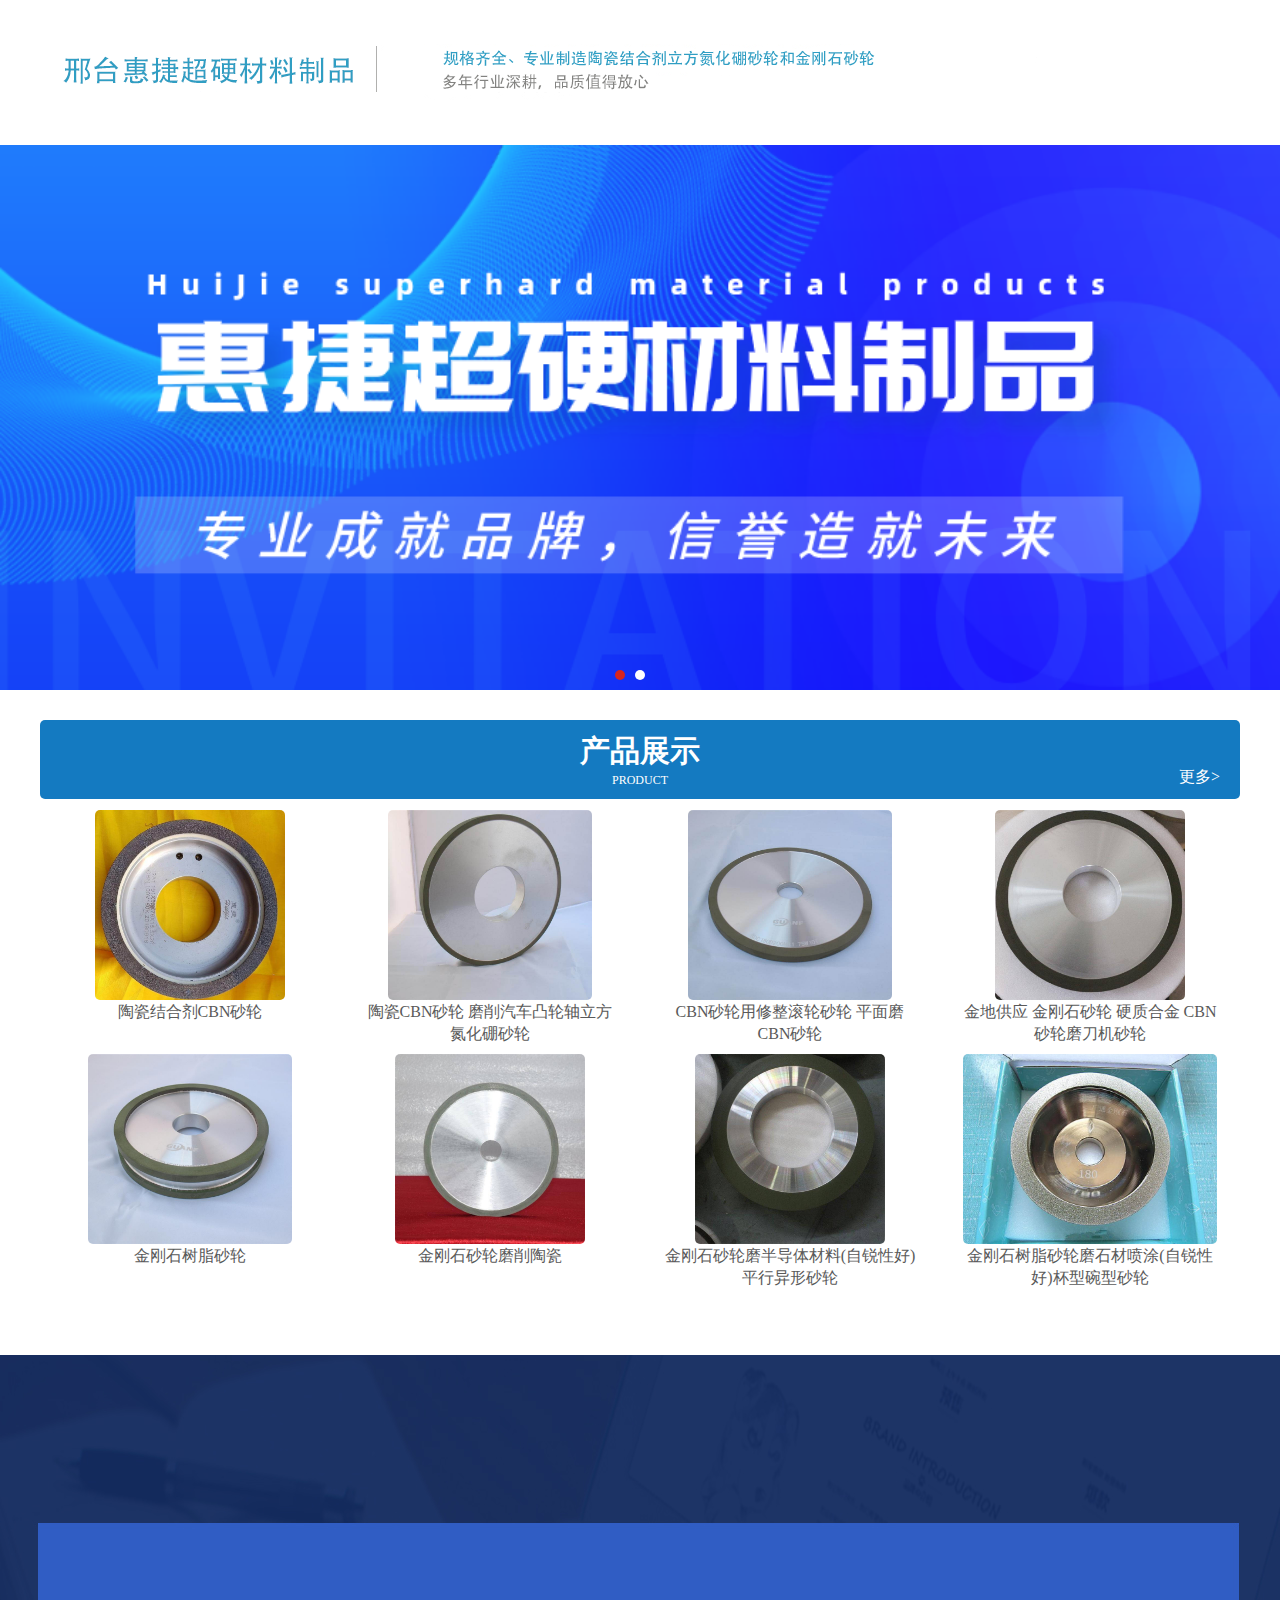
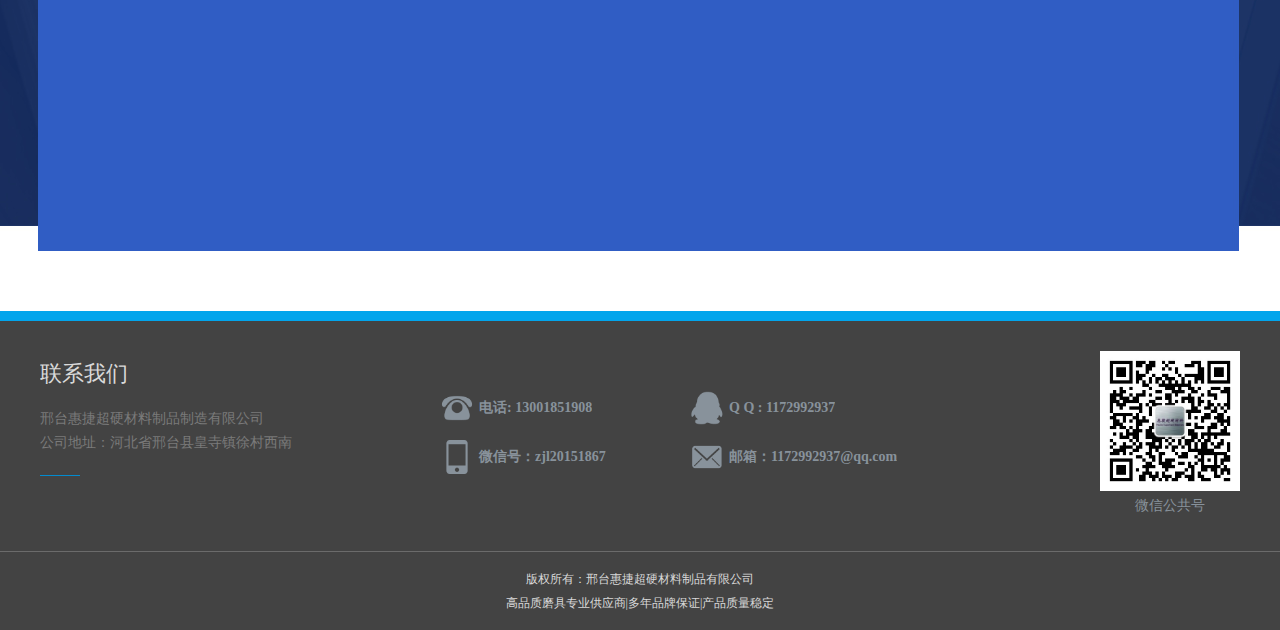
<file: index.html>
<!DOCTYPE html PUBLIC "-//W3C//DTD XHTML 1.0 Transitional//EN" "http://www.w3.org/TR/xhtml1/DTD/xhtml1-transitional.dtd">
<html xmlns="http://www.w3.org/1999/xhtml">
<head>
<meta name="keywords" content="邢台惠捷,邢台惠捷超硬材料,惠捷超硬材料,xthjcycl,xthjcycl.com" />
<meta name="description" content="邢台惠捷超硬材料从事超硬材料制品的开发研制和生产,主要为专业磨削钛合金、高温合金叶片、硬质合金高温涂层等难磨工件的精密磨削陶瓷结合剂CBN砂轮" />
<meta name="baidu-site-verification" content="code-267ZquMrgw" />
<link rel="icon" href="./images/img/icon.ico" type="image/x-icon"/> 
<title>邢台惠捷超硬材料制品</title>
<meta http-equiv="Content-Type" content="text/html; charset=utf-8" />
<meta name="renderer" content="webkit"/>
<meta name="force-rendering" content="webkit"/>
<link type="text/css" rel="stylesheet" href="css/style.css" />
<link type="text/css" rel="stylesheet" href="css/animate.css" />
<script type="text/javascript" src="js/jquery-1.8.2.min.js"></script>
<script type="text/javascript" src="js/wow.min.js"></script>
<script type="text/javascript">
new WOW().init();
</script>
<script>
  (function(){
      var bp = document.createElement('script');
      var curProtocol = window.location.protocol.split(':')[0];
      if (curProtocol === 'https'){
     bp.src = 'https://zz.bdstatic.com/linksubmit/push.js';
    }
    else{
    bp.src = 'http://push.zhanzhang.baidu.com/push.js';
    }
      var s = document.getElementsByTagName("script")[0];
      s.parentNode.insertBefore(bp, s);
  })();
  </script>
<script type="text/javascript" src="js/banner.js"></script>
</head>

<body>
<div class="logo">
  <a href="index.html"><img src="images/logo.png" /></a>
</div>
<div class="clear"></div>
<!-- <div class="nav">
  <div class="main">
    <ul>
      <li><a href="index.html">首页</a></li>
      <li><a href="about.html">关于我们</a></li>
      <li><a href="piclist.html">产品中心</a></li>
      <li><a href="list.html">公司动态</a></li>
      <li><a href="list.html">行业动态</a></li>
      <li><a href="book.html">我要留言</a></li>
      <li><a href="contact.html">联系我们</a></li>
    </ul>
  </div>
</div> -->
<div class="clear"></div>
<div class="banner">
  <div class="b-img">
      <img src="images/banner1.jpg" width="100%"/>
      <img src="images/banner1.jpg" width="100%" />
  </div>
  <div class="clear"></div>
  <div class="b-list"> </div>
</div>
<div class="clear"></div>
<div class="part1">
  <!-- <div class="part1L">
    <div class="titbox">
      <p class="ccsl">产品展示</p>
      <span class="ccsl">PRODUCT</span>
      <img src="images/jt.jpg" />
    </div>
    <ul>
      <li><a href="piclist.html" class="ccsl">五金工具</a></li>
      <li><a href="piclist.html" class="ccsl">五金配件</a></li>
      <li><a href="piclist.html" class="ccsl">机械门锁</a></li>
      <li><a href="piclist.html" class="ccsl">窗用配件</a></li>
      <li><a href="piclist.html" class="ccsl">门用五金</a></li>
      <li><a href="piclist.html" class="ccsl">轴承</a></li>
    </ul>
  </div> -->
  <div class="titbox newTitle" style="position: relative;">
    <p class="ccsl">产品展示</p>
    <span class="ccsl">PRODUCT</span>
    <span style="position: absolute;right:20px;bottom: 10px;font-size: 16px;cursor: pointer;"><a style="color:#fff" href="piclist.html">更多></a></span>
    <!-- <img src="images/jt.jpg" /> -->
  </div>
  <div class="part1R">
    <ul>
      <li>
        <div class="probox">
          <a href="picdetail.html?index=3"><img src="images/img/cbd1-1.jpeg" /></a>
        </div>
        <a href="picdetail.html?index=3"><p class="ccsl">陶瓷结合剂CBN砂轮</p></a>
      </li>
      <li>
        <div class="probox">
          <a href="picdetail.html?index=7"><img src="images/img/cbn2-1.jpeg" /></a>
        </div>
        <a href="picdetail.html?index=7"><p class="ccsl">陶瓷CBN砂轮 磨削汽车凸轮轴立方氮化硼砂轮</p></a>
      </li>
      <li>
        <div class="probox">
          <a href="picdetail.html?index=6"><img src="images/img/cbn3-1.jpeg" /></a>
        </div>
        <a href="picdetail.html?index=6"><p class="ccsl">CBN砂轮用修整滚轮砂轮 平面磨CBN砂轮</p></a>
      </li>
      <li>
        <div class="probox">
          <a href="picdetail.html?index=1"><img src="images/img/cbn4-1.jpeg" /></a>
        </div>
        <a href="picdetail.html?index=1"><p class="ccsl">金地供应 金刚石砂轮 硬质合金 CBN砂轮磨刀机砂轮</p></a>
      </li>
      <li>
        <div class="probox">
          <a href="picdetail.html?index=12"><img src="images/img/oth1-1.jpeg" /></a>
        </div>
        <a href="picdetail.html?index=12"><p class="ccsl">金刚石树脂砂轮</p></a>
      </li>
      <li>
        <div class="probox">
          <a href="picdetail.html?index=15"><img src="images/img/oth2-1.jpeg" /></a>
        </div>
        <a href="picdetail.html?index=15"><p class="ccsl">金刚石砂轮磨削陶瓷</p></a>
      </li>
      <li>
        <div class="probox">
          <a href="picdetail.html?index=16"><img src="images/img/oth3-1.jpeg" /></a>
        </div>
        <a href="picdetail.html?index=16"><p class="ccsl">金刚石砂轮磨半导体材料(自锐性好)平行异形砂轮</p></a>
      </li>
      <li>
        <div class="probox">
          <a href="picdetail.html?index=13"><img src="images/img/oth4-1.jpeg" /></a>
        </div>
        <a href="picdetail.html?index=13"><p class="ccsl">金刚石树脂砂轮磨石材喷涂(自锐性好)杯型碗型砂轮</p></a>
      </li>
    </ul>
  </div>
</div>
<div class="clear"></div>
<div class="part2">
  <div class="main">
    <div class="p2L wow fadeInLeft"><img src="images/5.jpg" /></div>
    <div class="p2R wow fadeInRight">
      <div class="titbox">
        <div class="tit">
          <h1 class="ccsl">关于我们</h1>
          <span class="ccsl">ABOUT US</span>
        </div>
        <a href="about.html">了解更多</a>
      </div>
      <div class="con" style="text-indent: 2em;padding-top: 50px;height: auto;">邢台惠捷超硬材料制品有限公司创建于2012年，其前身为河北省磨料磨具研究所超硬材料开发部。我公司主要从事超硬材料制品的开发研制和生产。是以行业尖端技术为核心，拥有自主知识产权的专业制造陶瓷陶瓷结合剂立方氮化硼砂轮和金刚石砂轮的企业。<br />&nbsp;&nbsp;&nbsp;&nbsp;&nbsp;&nbsp;我公司开发出一系列航空发动机关键零部件加工专用产品：专业磨削钛合金、高温合金叶片、硬质合金高温涂层等难磨工件的精密磨削陶瓷结合剂CBN砂轮，产品质量达到或超过国外同类产品，在航空航天领域有着广泛应用，成为了航空航天磨削领域的领航者。</div>
    </div>
  </div>
</div>
<div class="clear"></div>
<script type="text/javascript">
$(document).ready(function () {
    var oLi = document.getElementById("tab").getElementsByTagName("li");
	var oUl = document.getElementById("content").getElementsByTagName("ul");
		
		for(var i = 0; i < oLi.length; i++)
		{
			oLi[i].index = i;
			oLi[i].onmouseover = function ()
			{
				
				for(var n = 0; n < oLi.length; n++)
					oLi[n].className="";
					
				this.className = "current";
				
				for(var n = 0; n < oUl.length; n++) 
					oUl[n].style.display = "none";
					
				oUl[this.index].style.display = "block";
				if(oUl[this.index].title == ""){			
					$.parser.parse(oUl[this.index]);
					oUl[this.index].title = "parsed";
				}
			}	
		}
})		
</script>
<!-- <div class="part3">
  <div class="contitbox wow fadeInDown">
    <p class="ccsl">新闻资讯</p>
    <span class="ccsl">NEWS INFORMATION</span>
    <div class="sub">诚信似金，留下信任，带走满意，质高价廉，便携诚信</div>
  </div>
  <div class="p3L">
    <a href="detail.html">
    <img src="images/2.jpg" />
    <div class="con">
      <p class="ccsl">卫浴五金怎么保养 卫浴五金怎么挑选</p>
      <div class="sub">在卫浴间里面也会用到些五金的产品，这些五金的产品在卫浴间里面也得到了积极的用处，而卫浴间是比较潮湿的，五金长期接触到它们是容易损坏，卫浴五金怎么保养?在购买卫浴五金的时候，可以见到各种各样的五金产品，卫浴五金怎么挑选?</div>
    </div>
    </a>
  </div>
  <div class="p3R">
      <ul id="tab">
         <li class="current"><a>行业资讯</a></li>
         <li><a>内部新闻</a></li>
      </ul>
      <div id="content">
        <ul style="display:block">
          <li>
            <a href="detail.html" class="ccsl">卫浴五金怎么保养 卫浴五金怎么挑选</a>
            <span>2018-10-13</span>
            <div class="clear"></div>
            <div class="sub">在卫浴间里面也会用到些五金的产品，这些五金的产品在卫浴间里面也得到了积极的用处，而卫浴间是比较潮湿的，五金长期接触到它们是容易损坏，卫浴五金怎么保养?在购买卫浴五金的时候，可以见到各种各样的五金产品，卫浴五金怎么挑选?</div>
          </li>
          <li>
            <a href="detail.html" class="ccsl">卫浴五金怎么保养 卫浴五金怎么挑选</a>
            <span>2018-10-13</span>
            <div class="clear"></div>
            <div class="sub">在卫浴间里面也会用到些五金的产品，这些五金的产品在卫浴间里面也得到了积极的用处，而卫浴间是比较潮湿的，五金长期接触到它们是容易损坏，卫浴五金怎么保养?在购买卫浴五金的时候，可以见到各种各样的五金产品，卫浴五金怎么挑选?</div>
          </li>
          <li>
            <a href="detail.html" class="ccsl">卫浴五金怎么保养 卫浴五金怎么挑选</a>
            <span>2018-10-13</span>
            <div class="clear"></div>
            <div class="sub">在卫浴间里面也会用到些五金的产品，这些五金的产品在卫浴间里面也得到了积极的用处，而卫浴间是比较潮湿的，五金长期接触到它们是容易损坏，卫浴五金怎么保养?在购买卫浴五金的时候，可以见到各种各样的五金产品，卫浴五金怎么挑选?</div>
          </li>
          <li>
            <a href="detail.html" class="ccsl">卫浴五金怎么保养 卫浴五金怎么挑选</a>
            <span>2018-10-13</span>
            <div class="clear"></div>
            <div class="sub">在卫浴间里面也会用到些五金的产品，这些五金的产品在卫浴间里面也得到了积极的用处，而卫浴间是比较潮湿的，五金长期接触到它们是容易损坏，卫浴五金怎么保养?在购买卫浴五金的时候，可以见到各种各样的五金产品，卫浴五金怎么挑选?</div>
          </li>
        </ul>
        <ul>
          <li>
            <a href="detail.html" class="ccsl">卫浴五金应如何保养？</a>
            <span>2018-10-13</span>
            <div class="clear"></div>
            <div class="sub">原材料 优品：一般采用精抛纯铜，优质锌合金或钛合金作为原材料，结构严密，份量重、手感厚实。原材料以纯铜为佳。压铸、精加工工艺 优品：采用大型精密电脑控制压铸机床及数码精密机床，毛坯表面光滑、平整、无气孔、丝纹疵点等现象，研磨、抛当工艺严谨，工序繁多。</div>
          </li>
          <li>
            <a href="detail.html" class="ccsl">卫浴五金应如何保养？</a>
            <span>2018-10-13</span>
            <div class="clear"></div>
            <div class="sub">原材料 优品：一般采用精抛纯铜，优质锌合金或钛合金作为原材料，结构严密，份量重、手感厚实。原材料以纯铜为佳。压铸、精加工工艺 优品：采用大型精密电脑控制压铸机床及数码精密机床，毛坯表面光滑、平整、无气孔、丝纹疵点等现象，研磨、抛当工艺严谨，工序繁多。</div>
          </li>
          <li>
            <a href="detail.html" class="ccsl">卫浴五金应如何保养？</a>
            <span>2018-10-13</span>
            <div class="clear"></div>
            <div class="sub">原材料 优品：一般采用精抛纯铜，优质锌合金或钛合金作为原材料，结构严密，份量重、手感厚实。原材料以纯铜为佳。压铸、精加工工艺 优品：采用大型精密电脑控制压铸机床及数码精密机床，毛坯表面光滑、平整、无气孔、丝纹疵点等现象，研磨、抛当工艺严谨，工序繁多。</div>
          </li>
          <li>
            <a href="detail.html" class="ccsl">卫浴五金应如何保养？</a>
            <span>2018-10-13</span>
            <div class="clear"></div>
            <div class="sub">原材料 优品：一般采用精抛纯铜，优质锌合金或钛合金作为原材料，结构严密，份量重、手感厚实。原材料以纯铜为佳。压铸、精加工工艺 优品：采用大型精密电脑控制压铸机床及数码精密机床，毛坯表面光滑、平整、无气孔、丝纹疵点等现象，研磨、抛当工艺严谨，工序繁多。</div>
          </li>
        </ul>
      </div>
  </div>
</div> -->
<div class="clear"></div>
<!-- <div class="part4">
  <div class="contitbox wow fadeInDown">
    <p class="ccsl">我们的承诺</p>
    <span class="ccsl">OUR ADVANTAGE</span>
    <div class="sub">诚信似金，留下信任，带走满意，质高价廉，便携诚信</div>
  </div>
  <div class="p4con">
    <div class="main">
      <div class="p4L wow fadeInLeft">
        <div class="item">
          <strong>01&nbsp;</strong>
          <b class="ccsl">质量保证</b>
          <div class="clear"></div>
          <div class="sub">质量保证(Quality Assurance)也是质量管理的一部分，它致力于提供质量要求会得到满足的信任。</div>
        </div>
        <div class="item">
          <strong>02&nbsp;</strong>
          <b class="ccsl">轻松供货</b>
          <div class="clear"></div>
          <div class="sub">质量保证(Quality Assurance)也是质量管理的一部分，它致力于提供质量要求会得到满足的信任。</div>
        </div>
      </div>
      <div class="p4R wow fadeInRight">
        <div class="item">
          <strong>03&nbsp;</strong>
          <b class="ccsl">售后服务</b>
          <div class="clear"></div>
          <div class="sub">365天24小时的售后体系  为您提供最贴心的服务拥有一支优秀的售后服务团队，确保第一时间解决客户的售后问题，让您无后顾之忧</div>
        </div>
        <div class="item">
          <strong>04&nbsp;</strong>
          <b class="ccsl">专业团队</b>
          <div class="clear"></div>
          <div class="sub">365天24小时的售后体系  为您提供最贴心的服务拥有一支优秀的售后服务团队，确保第一时间解决客户的售后问题，让您无后顾之忧</div>
        </div>
      </div>
    </div>
  </div>
</div> -->
<div class="clear"></div>
<!-- <div class="part5"> -->
<!-- <script type="text/javascript">
     //js无缝滚动代码
   function marquee(i, direction) {
       var obj = document.getElementById("marquee" + i);
       var obj1 = document.getElementById("marquee" + i + "_1");
       var obj2 = document.getElementById("marquee" + i + "_2");
       if (direction == "up") {
          if (obj2.offsetTop - obj.scrollTop <= 0) {
                obj.scrollTop -= (obj1.offsetHeight + 20);
          } else {
             var tmp = obj.scrollTop;
             obj.scrollTop++;
             if (obj.scrollTop == tmp) {
              obj.scrollTop = 1;
              }
          }
       } else {
          if (obj2.offsetWidth - obj.scrollLeft <= 0) {
               obj.scrollLeft -= obj1.offsetWidth;
            } else {
                obj.scrollLeft++;
         }

       }

   }
     function marqueeStart(i, direction) {
        var obj = document.getElementById("marquee" + i);
        var obj1 = document.getElementById("marquee" + i + "_1");
        var obj2 = document.getElementById("marquee" + i + "_2");
        obj2.innerHTML = obj1.innerHTML;
        var marqueeVar = window.setInterval("marquee(" + i + ", '" + direction + "')", 20);
        obj.onmouseover = function () {
              window.clearInterval(marqueeVar);
         }
        obj.onmouseout = function () {
            marqueeVar = window.setInterval("marquee(" + i + ", '" + direction + "')", 20);
          }
     }
</script> -->
  <!-- <div id="marquee1" class="marqueeleft">
    <div style="width: 8000px;">
      <ul id="marquee1_1">
        <li><a href="picdetail.html"><img src="images/3.jpg" /></a></li>
        <li><a href="picdetail.html"><img src="images/3.jpg" /></a></li>
        <li><a href="picdetail.html"><img src="images/3.jpg" /></a></li>
        <li><a href="picdetail.html"><img src="images/3.jpg" /></a></li>
        <li><a href="picdetail.html"><img src="images/3.jpg" /></a></li>
        <li><a href="picdetail.html"><img src="images/3.jpg" /></a></li>
      </ul>
      <ul id="marquee1_2">
      </ul>
    </div>
  </div> -->
  <!-- <script type="text/javascript">marqueeStart(1, "left");</script> -->
<!-- </div> -->
<div class="clear"></div>
<div class="part6">
  <div class="main">
    <div class="part6_1">
      <p class="ccsl">联系我们</p>
      <div class="sub">邢台惠捷超硬材料制品制造有限公司<br />公司地址：河北省邢台县皇寺镇徐村西南</div>
      <div class="line"></div>
    </div>
    <div class="part6_2">
      <div class="item">
        <img src="images/icon1.png" />
        <p class="ccsl">电话: 13001851908</p>
      </div>
      <div class="item">
        <img src="images/icon2.png" />
        <p class="ccsl">Q Q : 1172992937</p>
      </div>
      <div class="item">
        <img src="images/icon3.png" />
        <p class="ccsl">微信号：zjl20151867</p>
      </div>
      <div class="item">
        <img src="images/icon4.png" />
        <p class="ccsl">邮箱：1172992937@qq.com</p>
      </div>
    </div>
    <div class="part6_3">
      <img src="images/4.jpg" />
      <p class="ccsl">微信公共号</p>
    </div>
  </div>
</div>
<div class="clear"></div>
<div class="footerbox">
  <div class="main">
    <div>版权所有：邢台惠捷超硬材料制品有限公司 <br />高品质磨具专业供应商|多年品牌保证|产品质量稳定</div>
  </div>
</div>
</body>
</html>
</file>
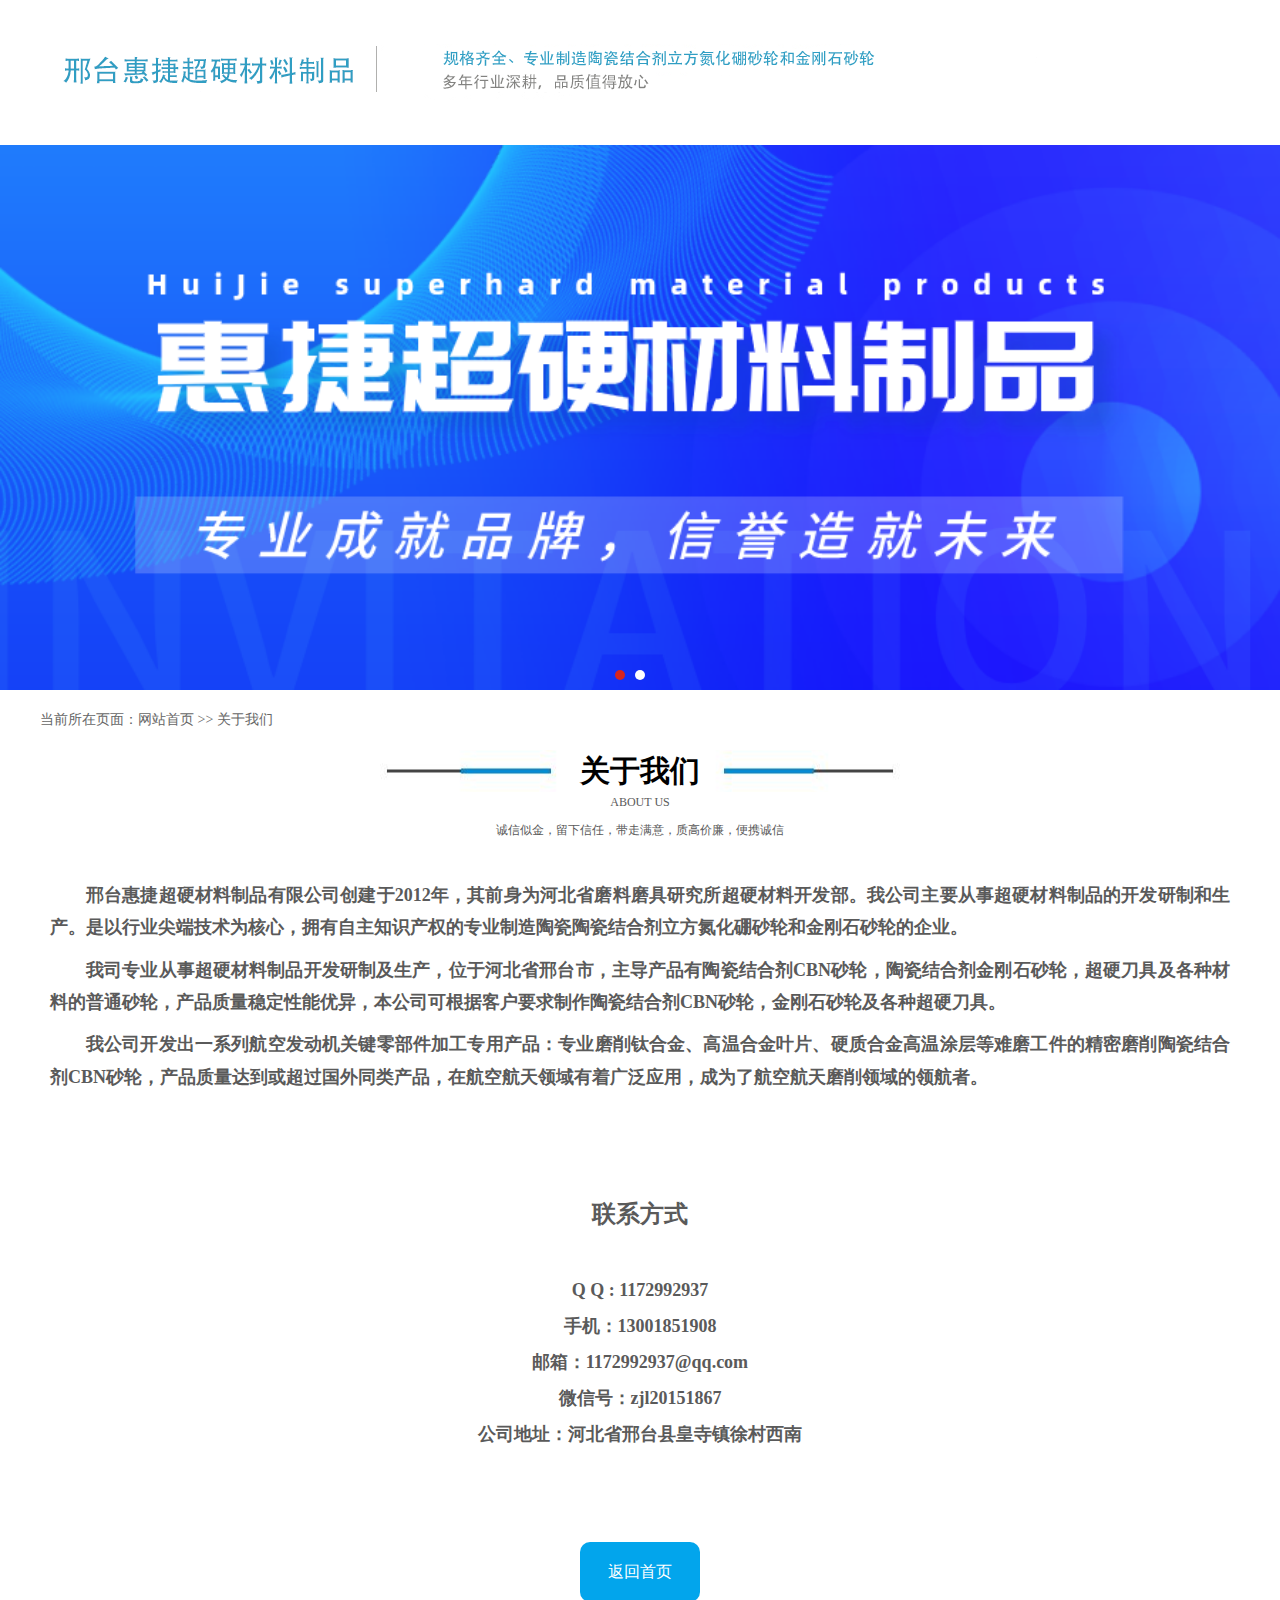
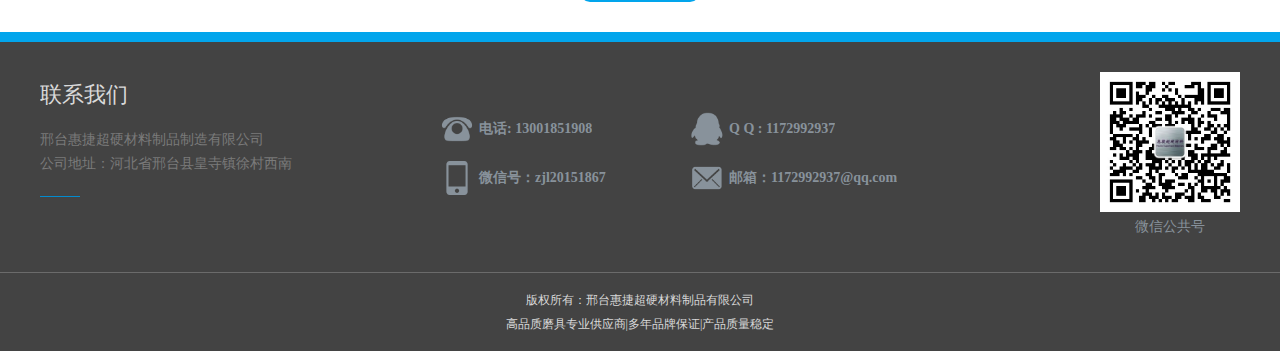
<file: about.html>
<!DOCTYPE html PUBLIC "-//W3C//DTD XHTML 1.0 Transitional//EN" "http://www.w3.org/TR/xhtml1/DTD/xhtml1-transitional.dtd">
<html xmlns="http://www.w3.org/1999/xhtml">
<head>
  <meta name="keywords" content="邢台惠捷,邢台惠捷超硬材料,惠捷超硬材料,xthjcycl,xthjcycl.com" />
  <meta name="description" content="邢台惠捷超硬材料从事超硬材料制品的开发研制和生产,主要为专业磨削钛合金、高温合金叶片、硬质合金高温涂层等难磨工件的精密磨削陶瓷结合剂CBN砂轮" />
  <meta name="baidu-site-verification" content="code-267ZquMrgw" />
  <link rel="icon" href="./images/img/icon.ico" type="image/x-icon"/> 
  <title>邢台惠捷超硬材料制品</title>
  <meta http-equiv="Content-Type" content="text/html; charset=utf-8" />
<meta name="renderer" content="webkit"/>
<meta name="force-rendering" content="webkit"/>
<link type="text/css" rel="stylesheet" href="css/style.css" />
<script type="text/javascript" src="js/jquery-1.8.2.min.js"></script>
<script type="text/javascript" src="js/banner.js"></script>
<script>
  (function(){
      var bp = document.createElement('script');
      var curProtocol = window.location.protocol.split(':')[0];
      if (curProtocol === 'https'){
     bp.src = 'https://zz.bdstatic.com/linksubmit/push.js';
    }
    else{
    bp.src = 'http://push.zhanzhang.baidu.com/push.js';
    }
      var s = document.getElementsByTagName("script")[0];
      s.parentNode.insertBefore(bp, s);
  })();
  </script>
</head>

<body>
<div class="logo">
  <a href="index.html"><img src="images/logo.png" /></a>
</div>
<div class="clear"></div>
<!-- <div class="nav">
  <div class="main">
    <ul>
      <li><a href="index.html">首页</a></li>
      <li><a href="about.html">关于我们</a></li>
      <li><a href="piclist.html">产品中心</a></li>
      <li><a href="list.html">公司动态</a></li>
      <li><a href="list.html">行业动态</a></li>
      <li><a href="book.html">我要留言</a></li>
      <li><a href="contact.html">联系我们</a></li>
    </ul>
  </div>
</div> -->
<div class="clear"></div>
<div class="banner">
  <div class="b-img">
      <img src="images/banner1.jpg" width="100%"/>
      <img src="images/banner1.jpg" width="100%" />
  </div>
  <div class="clear"></div>
  <div class="b-list"> </div>
</div>
<div class="clear"></div>
<div class="mainWarp">
  <div class="brandnavbox">
    <div class="con ccsl">当前所在页面：网站首页 >> 关于我们</div>
  </div>
  <div class="contitbox">
    <p class="ccsl">关于我们</p>
    <span class="ccsl">ABOUT US</span>
    <div class="sub">诚信似金，留下信任，带走满意，质高价廉，便携诚信</div>
  </div>
  <div class="aboutbox">
    <div class="con">
      <p style="font-size: 18px;font-weight: bold;">邢台惠捷超硬材料制品有限公司创建于2012年，其前身为河北省磨料磨具研究所超硬材料开发部。我公司主要从事超硬材料制品的开发研制和生产。是以行业尖端技术为核心，拥有自主知识产权的专业制造陶瓷陶瓷结合剂立方氮化硼砂轮和金刚石砂轮的企业。</p>
      <p style="font-size: 18px;font-weight: bold;">我司专业从事超硬材料制品开发研制及生产，位于河北省邢台市，主导产品有陶瓷结合剂CBN砂轮，陶瓷结合剂金刚石砂轮，超硬刀具及各种材料的普通砂轮，产品质量稳定性能优异，本公司可根据客户要求制作陶瓷结合剂CBN砂轮，金刚石砂轮及各种超硬刀具。</p>
      <p style="font-size: 18px;font-weight: bold;">我公司开发出一系列航空发动机关键零部件加工专用产品：专业磨削钛合金、高温合金叶片、硬质合金高温涂层等难磨工件的精密磨削陶瓷结合剂CBN砂轮，产品质量达到或超过国外同类产品，在航空航天领域有着广泛应用，成为了航空航天磨削领域的领航者。</p>
      <!-- <p>在国家统计局国民经济行业分类中，制造业是位列第三大类的行业。其中包括：生活资料的生产制造，例如：农副产品、食品饮料、烟草、纺织服装皮革、木材家具、印刷及文体用品以及医药制造等；生产资料的制造，例如：石油化工、化学纤维、橡胶塑料、非金属制品制造、金属冶炼及加工、金属制品制造、通用设备制造、行业专用设备制造、以及交通运输设备制造、电气器材、通信电子等等。</p>
      <p>而制造业中的金属制品与通用设备制造中的通用零部件等等分类中的相关产品则组成了通常意义上的"小五金"。由此可见，'小五金'并不是一个已有的行业类别，而是上述几种金属制品——五金产品的交叉组合。而在整个制造业中，'小五金'的职责在于给制造型企业提供零部件和生产工具，而并非作为最终使用的行业专用设备。尽管如此，我们也不能否认"小五金"在社会生产过程中的重要作用："小五金"与制造业是相互交织在一起的不可分割的整体。</p>
      <p>传统的五金制品，也称"小五金"。是指铁、钢、铝等金属经过锻造、压延、切割、等等物理加工制造而成的各种金属器件。例如五金工具、五金零部件、日用五金、建筑五金以及安防用品等。小五金产品大都不是最终消费品。而是作为工业制造的配套产品、半成品以及生产过程所用工具等等。只有一小部分日用五金产品是人们生活必须的工具类消费品。</p>
      <p>在国家统计局国民经济行业分类中，制造业是位列第三大类的行业。其中包括：生活资料的生产制造，例如：农副产品、食品饮料、烟草、纺织服装皮革、木材家具、印刷及文体用品以及医药制造等；生产资料的制造，例如：石油化工、化学纤维、橡胶塑料、非金属制品制造、金属冶炼及加工、金属制品制造、通用设备制造、行业专用设备制造、以及交通运输设备制造、电气器材、通信电子等等。</p>
      <p>而制造业中的金属制品与通用设备制造中的通用零部件等等分类中的相关产品则组成了通常意义上的"小五金"。由此可见，'小五金'并不是一个已有的行业类别，而是上述几种金属制品——五金产品的交叉组合。而在整个制造业中，'小五金'的职责在于给制造型企业提供零部件和生产工具，而并非作为最终使用的行业专用设备。尽管如此，我们也不能否认"小五金"在社会生产过程中的重要作用："小五金"与制造业是相互交织在一起的不可分割的整体。</p> -->
    </div>
  </div>
  <div class="aboutbox" style="margin-top: 0;">
    <div class="con" style="text-align:center; line-height:2;font-size: 18px;font-weight: bold;">
      <p style="font-size: 24px;text-align: center;text-indent:0">联系方式</p> 
      <br />
       Q Q : 1172992937<br />
       手机：13001851908<br />
       邮箱：1172992937@qq.com<br />
       微信号：zjl20151867<br />
       公司地址：河北省邢台县皇寺镇徐村西南
    </div>
  </div>
  <div class="buttonContent">
    <p class="backButton">
      <a href="index.html">返回首页</a>
    </p>
  </div>  
</div>
<div class="clear"></div>
<div class="part6">
  <div class="main">
    <div class="part6_1">
      <p class="ccsl">联系我们</p>
      <div class="sub">邢台惠捷超硬材料制品制造有限公司<br />公司地址：河北省邢台县皇寺镇徐村西南</div>
      <div class="line"></div>
    </div>
    <div class="part6_2">
      <div class="item">
        <img src="images/icon1.png" />
        <p class="ccsl">电话: 13001851908</p>
      </div>
      <div class="item">
        <img src="images/icon2.png" />
        <p class="ccsl">Q Q : 1172992937</p>
      </div>
      <div class="item">
        <img src="images/icon3.png" />
        <p class="ccsl">微信号：zjl20151867</p>
      </div>
      <div class="item">
        <img src="images/icon4.png" />
        <p class="ccsl">邮箱：1172992937@qq.com</p>
      </div>
    </div>
    <div class="part6_3">
      <img src="images/4.jpg" />
      <p class="ccsl">微信公共号</p>
    </div>
  </div>
</div>
<div class="clear"></div>
<div class="footerbox">
  <div class="main">
    <div>版权所有：邢台惠捷超硬材料制品有限公司 <br />高品质磨具专业供应商|多年品牌保证|产品质量稳定</div>
  </div>
</div>
</body>
</html>
</file>
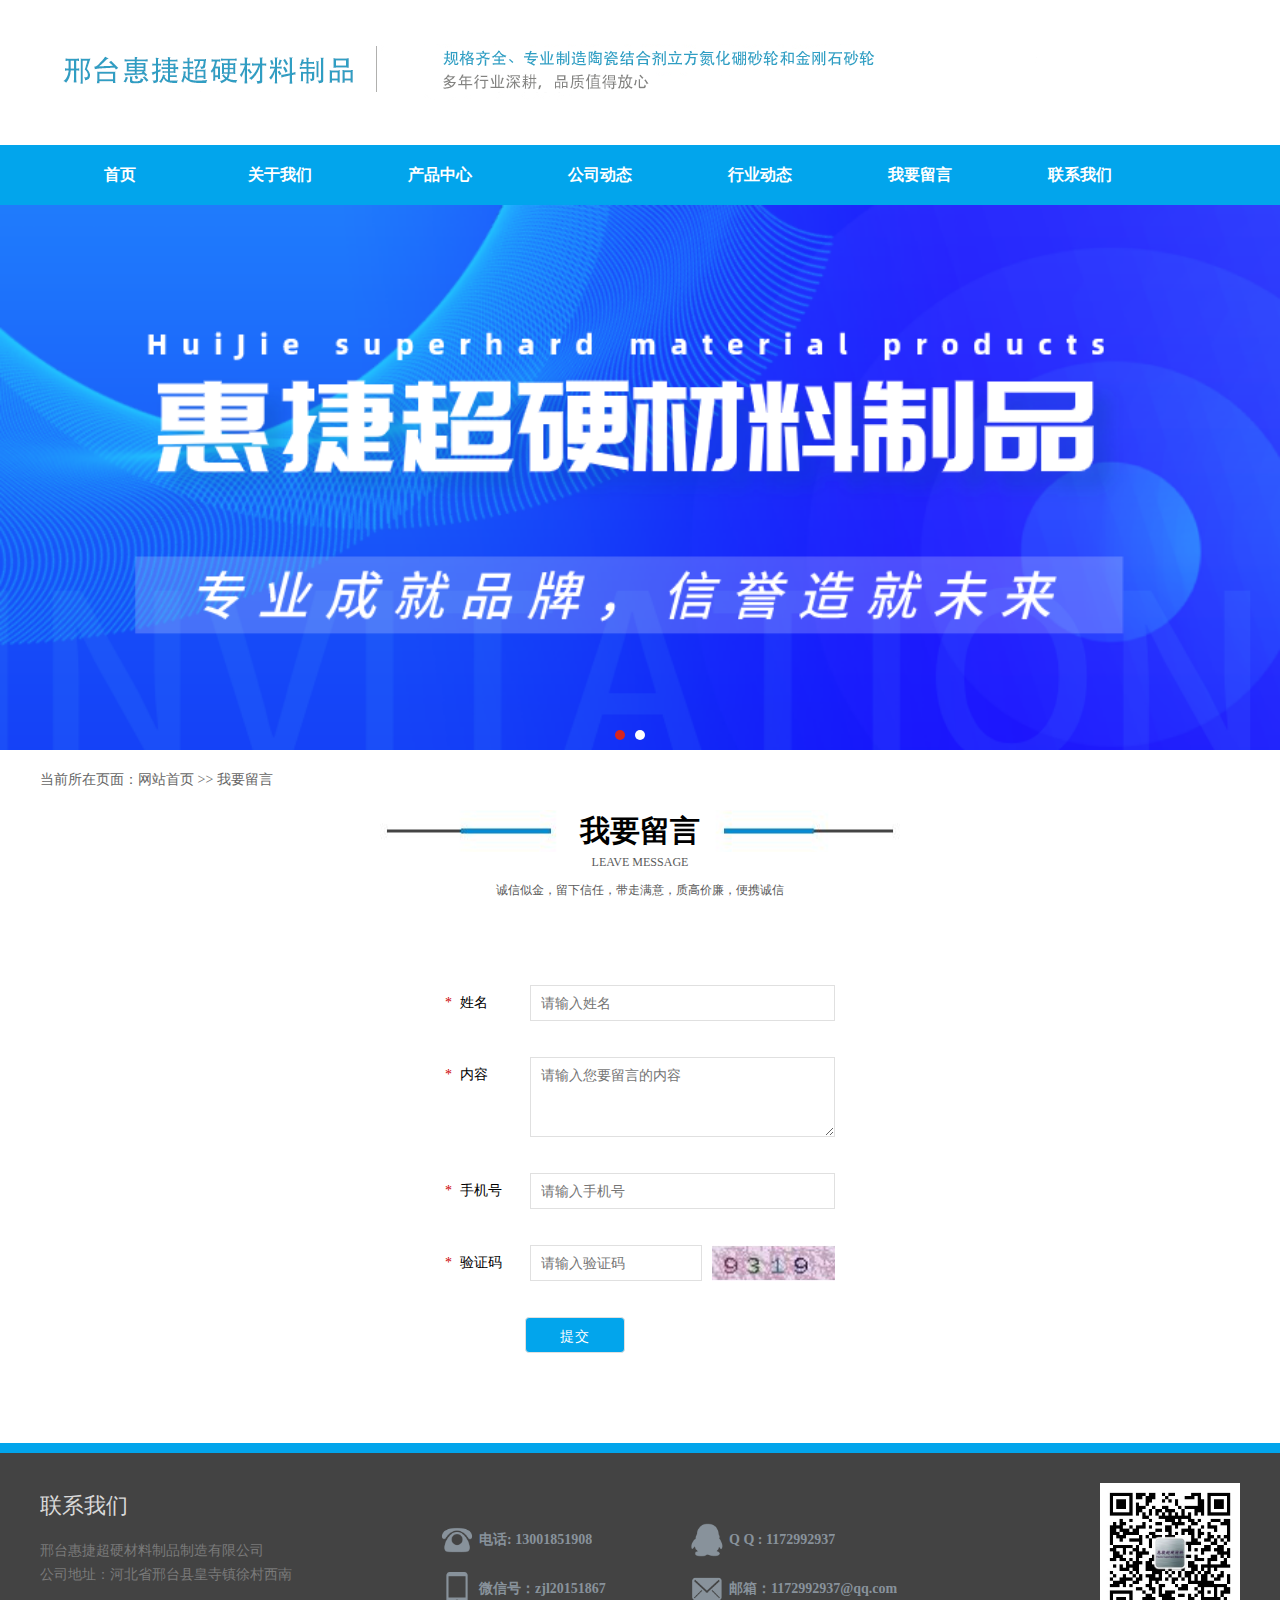
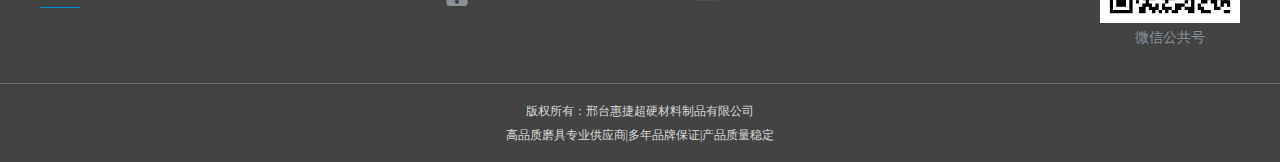
<file: book.html>
<!DOCTYPE html PUBLIC "-//W3C//DTD XHTML 1.0 Transitional//EN" "http://www.w3.org/TR/xhtml1/DTD/xhtml1-transitional.dtd">
<html xmlns="http://www.w3.org/1999/xhtml">
<head>
  <meta name="keywords" content="邢台惠捷,邢台惠捷超硬材料,惠捷超硬材料,xthjcycl,xthjcycl.com" />
  <meta name="description" content="邢台惠捷超硬材料从事超硬材料制品的开发研制和生产,主要为专业磨削钛合金、高温合金叶片、硬质合金高温涂层等难磨工件的精密磨削陶瓷结合剂CBN砂轮" />
  <meta name="baidu-site-verification" content="code-267ZquMrgw" />
  <link rel="icon" href="./images/img/icon.ico" type="image/x-icon"/> 
  <title>邢台惠捷超硬材料制品</title>
<meta http-equiv="Content-Type" content="text/html; charset=utf-8" />
<meta name="renderer" content="webkit"/>
<meta name="force-rendering" content="webkit"/>
<link type="text/css" rel="stylesheet" href="css/style.css" />
<script type="text/javascript" src="js/jquery-1.8.2.min.js"></script>
<script type="text/javascript" src="js/banner.js"></script>
<script>
  (function(){
      var bp = document.createElement('script');
      var curProtocol = window.location.protocol.split(':')[0];
      if (curProtocol === 'https'){
     bp.src = 'https://zz.bdstatic.com/linksubmit/push.js';
    }
    else{
    bp.src = 'http://push.zhanzhang.baidu.com/push.js';
    }
      var s = document.getElementsByTagName("script")[0];
      s.parentNode.insertBefore(bp, s);
  })();
  </script>
</head>

<body>
<div class="logo">
  <a href="index.html"><img src="images/logo.png" /></a>
</div>
<div class="clear"></div>
<div class="nav">
  <div class="main">
    <ul>
      <li><a href="index.html">首页</a></li>
      <li><a href="about.html">关于我们</a></li>
      <li><a href="piclist.html">产品中心</a></li>
      <li><a href="list.html">公司动态</a></li>
      <li><a href="list.html">行业动态</a></li>
      <li><a href="book.html">我要留言</a></li>
      <li><a href="contact.html">联系我们</a></li>
    </ul>
  </div>
</div>
<div class="clear"></div>
<div class="banner">
  <div class="b-img">
      <img src="images/banner1.jpg" width="100%"/>
      <img src="images/banner1.jpg" width="100%" />
  </div>
  <div class="clear"></div>
  <div class="b-list"> </div>
</div>
<div class="clear"></div>
<div class="mainWarp">
  <div class="brandnavbox">
    <div class="con ccsl">当前所在页面：网站首页 >> 我要留言</div>
  </div>
  <div class="contitbox">
    <p class="ccsl">我要留言</p>
    <span class="ccsl">LEAVE MESSAGE</span>
    <div class="sub">诚信似金，留下信任，带走满意，质高价廉，便携诚信</div>
  </div>
  <div class="aboutbox">
    <div class="con">
      <div class="formBox">
          <div class="inputbox">
            <label><span>*</span>姓名</label>
            <input name="" type="text"  placeholder="请输入姓名"/>
          </div>
          <div class="inputbox2">
            <label><span>*</span>内容</label>
            <textarea name="" cols="" rows="" placeholder="请输入您要留言的内容"></textarea>
          </div>
          <div class="inputbox">
            <label><span>*</span>手机号</label>
            <input name="" type="text"  placeholder="请输入手机号"/>
          </div>
          <div class="inputbox">
            <label><span>*</span>验证码</label>
            <img src="images/yzm.jpg" class="yzmimg"/>
            <input name="" type="text"  placeholder="请输入验证码" class="yzm"/>
          </div>
          <div class="inputbox">
            <label></label>
            <input name="" type="button" value="提交" class="btn1"/>
          </div>
        </div>
    </div>
  </div>
</div>
<div class="clear"></div>
<div class="part6">
  <div class="main">
    <div class="part6_1">
      <p class="ccsl">联系我们</p>
      <div class="sub">邢台惠捷超硬材料制品制造有限公司<br />公司地址：河北省邢台县皇寺镇徐村西南</div>
      <div class="line"></div>
    </div>
    <div class="part6_2">
      <div class="item">
        <img src="images/icon1.png" />
        <p class="ccsl">电话: 13001851908</p>
      </div>
      <div class="item">
        <img src="images/icon2.png" />
        <p class="ccsl">Q Q : 1172992937</p>
      </div>
      <div class="item">
        <img src="images/icon3.png" />
        <p class="ccsl">微信号：zjl20151867</p>
      </div>
      <div class="item">
        <img src="images/icon4.png" />
        <p class="ccsl">邮箱：1172992937@qq.com</p>
      </div>
    </div>
    <div class="part6_3">
      <img src="images/4.jpg" />
      <p class="ccsl">微信公共号</p>
    </div>
  </div>
</div>
<div class="clear"></div>
<div class="footerbox">
  <div class="main">
    <div>版权所有：邢台惠捷超硬材料制品有限公司 <br />高品质磨具专业供应商|多年品牌保证|产品质量稳定</div>
  </div>
</div>
</body>
</html>
</file>
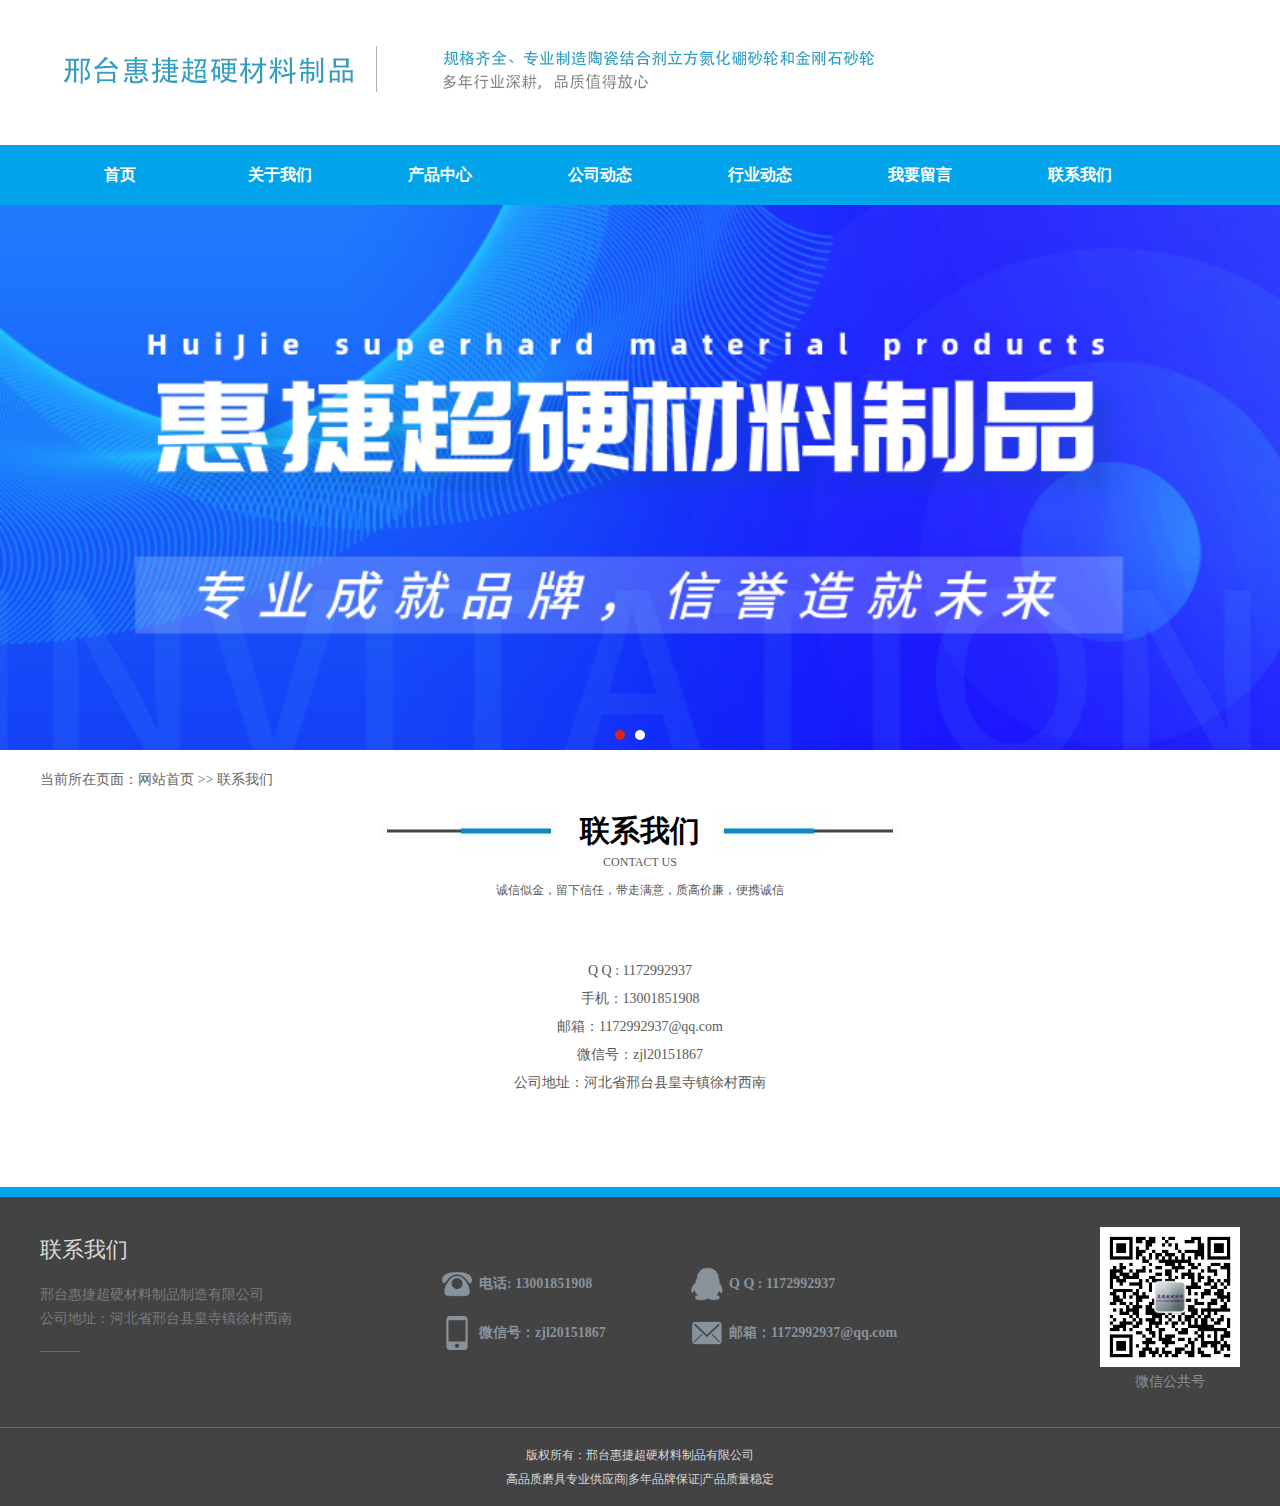
<file: contact.html>
<!DOCTYPE html PUBLIC "-//W3C//DTD XHTML 1.0 Transitional//EN" "http://www.w3.org/TR/xhtml1/DTD/xhtml1-transitional.dtd">
<html xmlns="http://www.w3.org/1999/xhtml">
<head>
  <meta name="keywords" content="邢台惠捷,邢台惠捷超硬材料,惠捷超硬材料,xthjcycl,xthjcycl.com" />
  <meta name="description" content="邢台惠捷超硬材料从事超硬材料制品的开发研制和生产,主要为专业磨削钛合金、高温合金叶片、硬质合金高温涂层等难磨工件的精密磨削陶瓷结合剂CBN砂轮" />
  <meta name="baidu-site-verification" content="code-267ZquMrgw" />
  <link rel="icon" href="./images/img/icon.ico" type="image/x-icon"/> 
  <title>邢台惠捷超硬材料制品</title>
<meta http-equiv="Content-Type" content="text/html; charset=utf-8" />
<meta name="renderer" content="webkit"/>
<meta name="force-rendering" content="webkit"/>
<link type="text/css" rel="stylesheet" href="css/style.css" />
<script type="text/javascript" src="js/jquery-1.8.2.min.js"></script>
<script type="text/javascript" src="js/banner.js"></script>
<script>
  (function(){
      var bp = document.createElement('script');
      var curProtocol = window.location.protocol.split(':')[0];
      if (curProtocol === 'https'){
     bp.src = 'https://zz.bdstatic.com/linksubmit/push.js';
    }
    else{
    bp.src = 'http://push.zhanzhang.baidu.com/push.js';
    }
      var s = document.getElementsByTagName("script")[0];
      s.parentNode.insertBefore(bp, s);
  })();
  </script>
</head>

<body>
<div class="logo">
  <a href="index.html"><img src="images/logo.png" /></a>
</div>
<div class="clear"></div>
<div class="nav">
  <div class="main">
    <ul>
      <li><a href="index.html">首页</a></li>
      <li><a href="about.html">关于我们</a></li>
      <li><a href="piclist.html">产品中心</a></li>
      <li><a href="list.html">公司动态</a></li>
      <li><a href="list.html">行业动态</a></li>
      <li><a href="book.html">我要留言</a></li>
      <li><a href="contact.html">联系我们</a></li>
    </ul>
  </div>
</div>
<div class="clear"></div>
<div class="banner">
  <div class="b-img">
      <img src="images/banner1.jpg" width="100%"/>
      <img src="images/banner1.jpg" width="100%" />
  </div>
  <div class="clear"></div>
  <div class="b-list"> </div>
</div>
<div class="clear"></div>
<div class="mainWarp">
  <div class="brandnavbox">
    <div class="con ccsl">当前所在页面：网站首页 >> 联系我们</div>
  </div>
  <div class="contitbox">
    <p class="ccsl">联系我们</p>
    <span class="ccsl">CONTACT US</span>
    <div class="sub">诚信似金，留下信任，带走满意，质高价廉，便携诚信</div>
  </div>
  <div class="aboutbox">
    <div class="con" style="text-align:center; line-height:2">
       <br />
       Q Q : 1172992937<br />
       手机：13001851908<br />
       邮箱：1172992937@qq.com<br />
       微信号：zjl20151867<br />
       公司地址：河北省邢台县皇寺镇徐村西南
    </div>
  </div>
</div>
<div class="clear"></div>
<div class="part6">
  <div class="main">
    <div class="part6_1">
      <p class="ccsl">联系我们</p>
      <div class="sub">邢台惠捷超硬材料制品制造有限公司<br />公司地址：河北省邢台县皇寺镇徐村西南</div>
      <div class="line"></div>
    </div>
    <div class="part6_2">
      <div class="item">
        <img src="images/icon1.png" />
        <p class="ccsl">电话: 13001851908</p>
      </div>
      <div class="item">
        <img src="images/icon2.png" />
        <p class="ccsl">Q Q : 1172992937</p>
      </div>
      <div class="item">
        <img src="images/icon3.png" />
        <p class="ccsl">微信号：zjl20151867</p>
      </div>
      <div class="item">
        <img src="images/icon4.png" />
        <p class="ccsl">邮箱：1172992937@qq.com</p>
      </div>
    </div>
    <div class="part6_3">
      <img src="images/4.jpg" />
      <p class="ccsl">微信公共号</p>
    </div>
  </div>
</div>
<div class="clear"></div>
<div class="footerbox">
  <div class="main">
    <div>版权所有：邢台惠捷超硬材料制品有限公司 <br />高品质磨具专业供应商|多年品牌保证|产品质量稳定</div>
  </div>
</div>
</body>
</html>
</file>
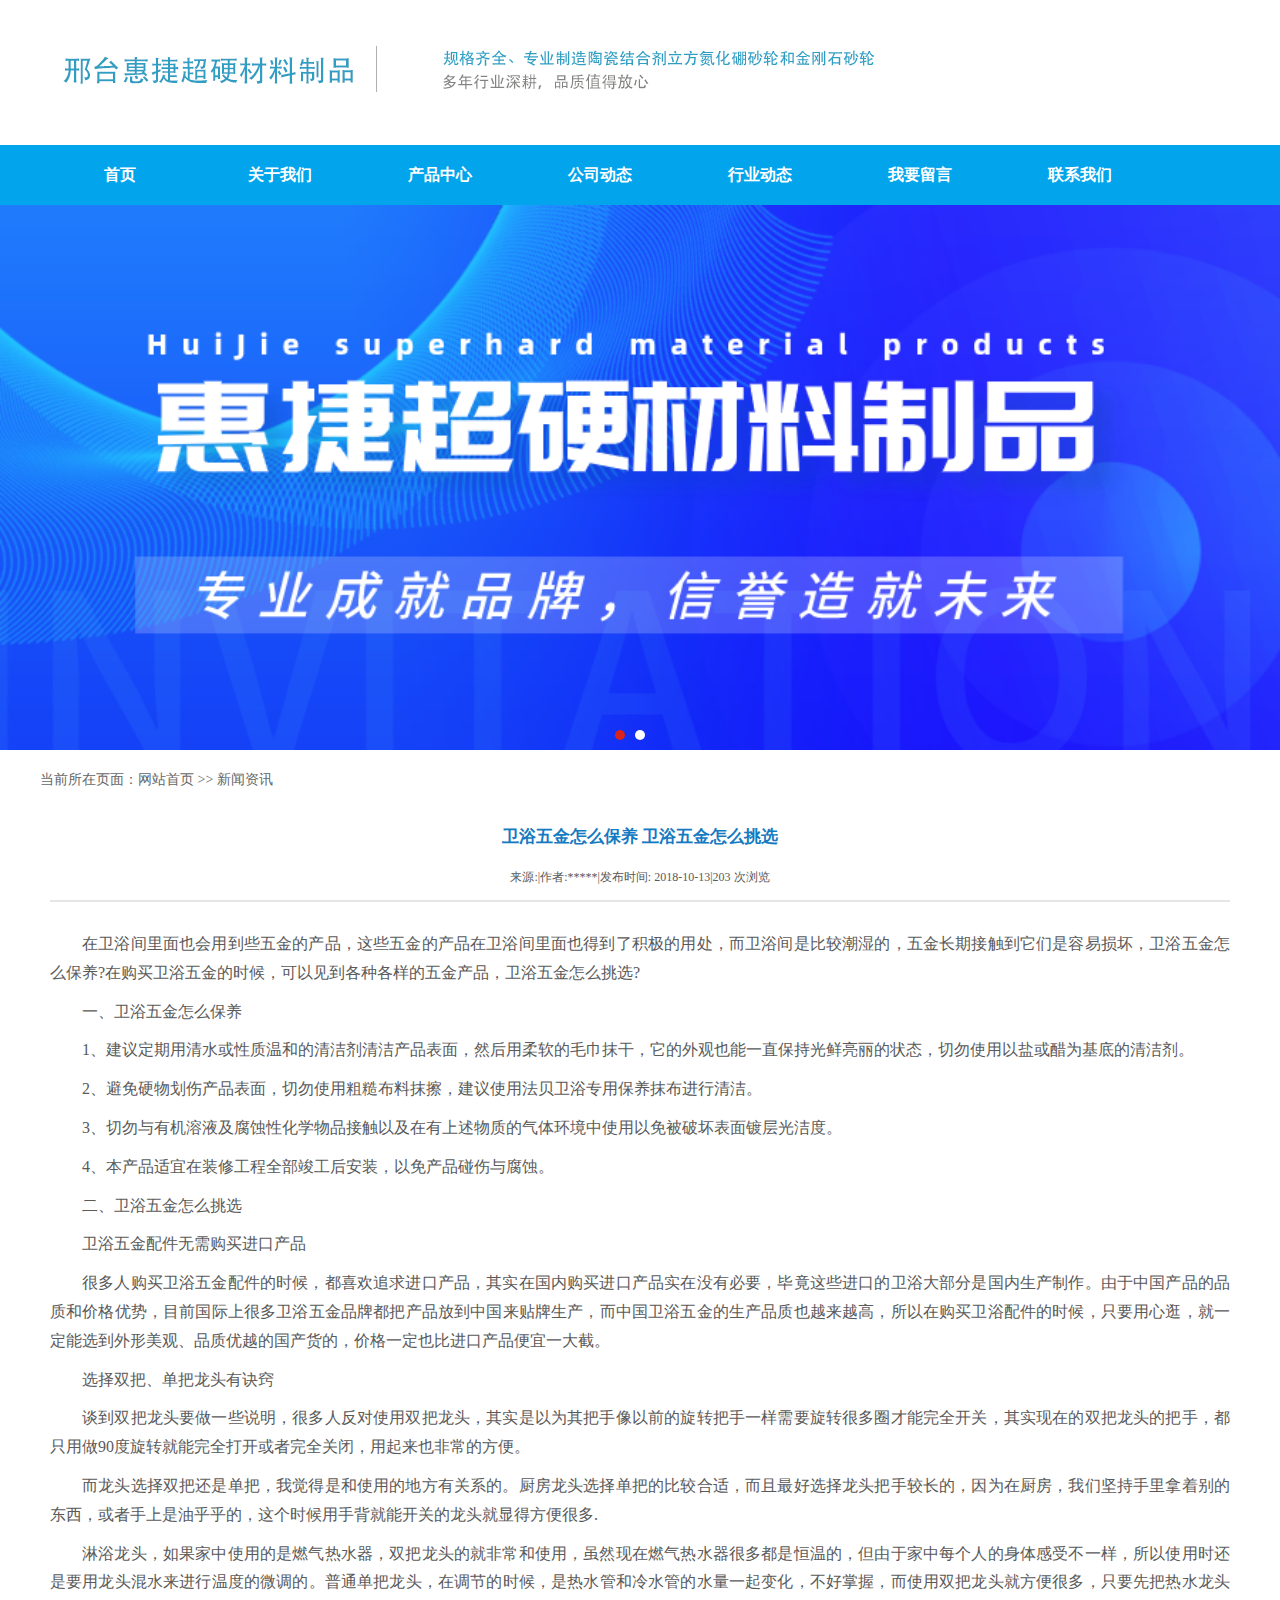
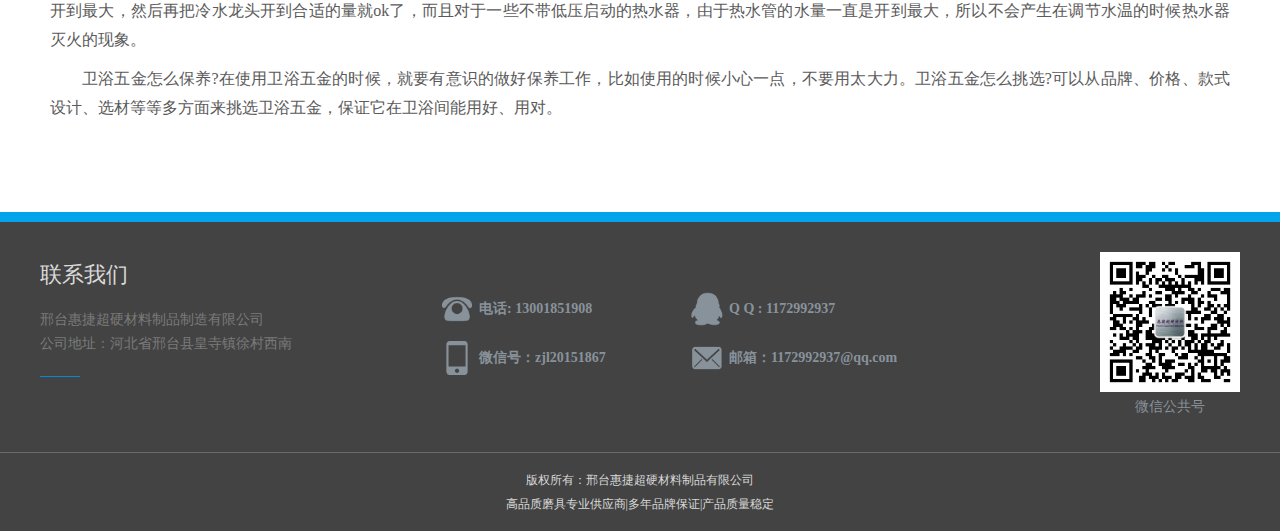
<file: detail.html>
<!DOCTYPE html PUBLIC "-//W3C//DTD XHTML 1.0 Transitional//EN" "http://www.w3.org/TR/xhtml1/DTD/xhtml1-transitional.dtd">
<html xmlns="http://www.w3.org/1999/xhtml">
<head>
  <meta name="keywords" content="邢台惠捷,邢台惠捷超硬材料,惠捷超硬材料,xthjcycl,xthjcycl.com" />
  <meta name="description" content="邢台惠捷超硬材料从事超硬材料制品的开发研制和生产,主要为专业磨削钛合金、高温合金叶片、硬质合金高温涂层等难磨工件的精密磨削陶瓷结合剂CBN砂轮" />
  <meta name="baidu-site-verification" content="code-267ZquMrgw" />
  <link rel="icon" href="./images/img/icon.ico" type="image/x-icon"/> 
  <title>邢台惠捷超硬材料制品</title>
<meta http-equiv="Content-Type" content="text/html; charset=utf-8" />
<meta name="renderer" content="webkit"/>
<meta name="force-rendering" content="webkit"/>
<link type="text/css" rel="stylesheet" href="css/style.css" />
<script type="text/javascript" src="js/jquery-1.8.2.min.js"></script>
<script type="text/javascript" src="js/banner.js"></script>
<script>
  (function(){
      var bp = document.createElement('script');
      var curProtocol = window.location.protocol.split(':')[0];
      if (curProtocol === 'https'){
     bp.src = 'https://zz.bdstatic.com/linksubmit/push.js';
    }
    else{
    bp.src = 'http://push.zhanzhang.baidu.com/push.js';
    }
      var s = document.getElementsByTagName("script")[0];
      s.parentNode.insertBefore(bp, s);
  })();
  </script>
</head>

<body>
<div class="logo">
  <a href="index.html"><img src="images/logo.png" /></a>
</div>
<div class="clear"></div>
<div class="nav">
  <div class="main">
    <ul>
      <li><a href="index.html">首页</a></li>
      <li><a href="about.html">关于我们</a></li>
      <li><a href="piclist.html">产品中心</a></li>
      <li><a href="list.html">公司动态</a></li>
      <li><a href="list.html">行业动态</a></li>
      <li><a href="book.html">我要留言</a></li>
      <li><a href="contact.html">联系我们</a></li>
    </ul>
  </div>
</div>
<div class="clear"></div>
<div class="banner">
  <div class="b-img">
      <img src="images/banner1.jpg" width="100%"/>
      <img src="images/banner1.jpg" width="100%" />
  </div>
  <div class="clear"></div>
  <div class="b-list"> </div>
</div>
<div class="clear"></div>
<div class="mainWarp">
  <div class="brandnavbox">
    <div class="con ccsl">当前所在页面：网站首页 >> 新闻资讯</div>
  </div>
  <div class="detailbox">
    <div class="xq">
      <h1>卫浴五金怎么保养 卫浴五金怎么挑选</h1>
      <div class="date">来源:|作者:*****|发布时间: 2018-10-13|203 次浏览</div>
      <div class="kuang"></div>
      <div class="con">
        <p>在卫浴间里面也会用到些五金的产品，这些五金的产品在卫浴间里面也得到了积极的用处，而卫浴间是比较潮湿的，五金长期接触到它们是容易损坏，卫浴五金怎么保养?在购买卫浴五金的时候，可以见到各种各样的五金产品，卫浴五金怎么挑选?</p>
        <p>一、卫浴五金怎么保养</p>
        <p>1、建议定期用清水或性质温和的清洁剂清洁产品表面，然后用柔软的毛巾抹干，它的外观也能一直保持光鲜亮丽的状态，切勿使用以盐或醋为基底的清洁剂。</p>
        <p>2、避免硬物划伤产品表面，切勿使用粗糙布料抹擦，建议使用法贝卫浴专用保养抹布进行清洁。</p>
        <p>3、切勿与有机溶液及腐蚀性化学物品接触以及在有上述物质的气体环境中使用以免被破坏表面镀层光洁度。</p>
        <p>4、本产品适宜在装修工程全部竣工后安装，以免产品碰伤与腐蚀。</p>
        <p>二、卫浴五金怎么挑选</p>
        <p>卫浴五金配件无需购买进口产品</p>
        <p>很多人购买卫浴五金配件的时候，都喜欢追求进口产品，其实在国内购买进口产品实在没有必要，毕竟这些进口的卫浴大部分是国内生产制作。由于中国产品的品质和价格优势，目前国际上很多卫浴五金品牌都把产品放到中国来贴牌生产，而中国卫浴五金的生产品质也越来越高，所以在购买卫浴配件的时候，只要用心逛，就一定能选到外形美观、品质优越的国产货的，价格一定也比进口产品便宜一大截。</p>
        <p>选择双把、单把龙头有诀窍</p>
        <p>谈到双把龙头要做一些说明，很多人反对使用双把龙头，其实是以为其把手像以前的旋转把手一样需要旋转很多圈才能完全开关，其实现在的双把龙头的把手，都只用做90度旋转就能完全打开或者完全关闭，用起来也非常的方便。</p>
        <p>而龙头选择双把还是单把，我觉得是和使用的地方有关系的。厨房龙头选择单把的比较合适，而且最好选择龙头把手较长的，因为在厨房，我们坚持手里拿着别的东西，或者手上是油乎乎的，这个时候用手背就能开关的龙头就显得方便很多.</p>
        <p>淋浴龙头，如果家中使用的是燃气热水器，双把龙头的就非常和使用，虽然现在燃气热水器很多都是恒温的，但由于家中每个人的身体感受不一样，所以使用时还是要用龙头混水来进行温度的微调的。普通单把龙头，在调节的时候，是热水管和冷水管的水量一起变化，不好掌握，而使用双把龙头就方便很多，只要先把热水龙头开到最大，然后再把冷水龙头开到合适的量就ok了，而且对于一些不带低压启动的热水器，由于热水管的水量一直是开到最大，所以不会产生在调节水温的时候热水器灭火的现象。</p>
        <p>卫浴五金怎么保养?在使用卫浴五金的时候，就要有意识的做好保养工作，比如使用的时候小心一点，不要用太大力。卫浴五金怎么挑选?可以从品牌、价格、款式设计、选材等等多方面来挑选卫浴五金，保证它在卫浴间能用好、用对。</p>
      </div>
    </div>
  </div>
</div>
<div class="clear"></div>
<div class="part6">
  <div class="main">
    <div class="part6_1">
      <p class="ccsl">联系我们</p>
      <div class="sub">邢台惠捷超硬材料制品制造有限公司<br />公司地址：河北省邢台县皇寺镇徐村西南</div>
      <div class="line"></div>
    </div>
    <div class="part6_2">
      <div class="item">
        <img src="images/icon1.png" />
        <p class="ccsl">电话: 13001851908</p>
      </div>
      <div class="item">
        <img src="images/icon2.png" />
        <p class="ccsl">Q Q : 1172992937</p>
      </div>
      <div class="item">
        <img src="images/icon3.png" />
        <p class="ccsl">微信号：zjl20151867</p>
      </div>
      <div class="item">
        <img src="images/icon4.png" />
        <p class="ccsl">邮箱：1172992937@qq.com</p>
      </div>
    </div>
    <div class="part6_3">
      <img src="images/4.jpg" />
      <p class="ccsl">微信公共号</p>
    </div>
  </div>
</div>
<div class="clear"></div>
<div class="footerbox">
  <div class="main">
    <div>版权所有：邢台惠捷超硬材料制品有限公司 <br />高品质磨具专业供应商|多年品牌保证|产品质量稳定</div>
  </div>
</div>
</body>
</html>
</file>
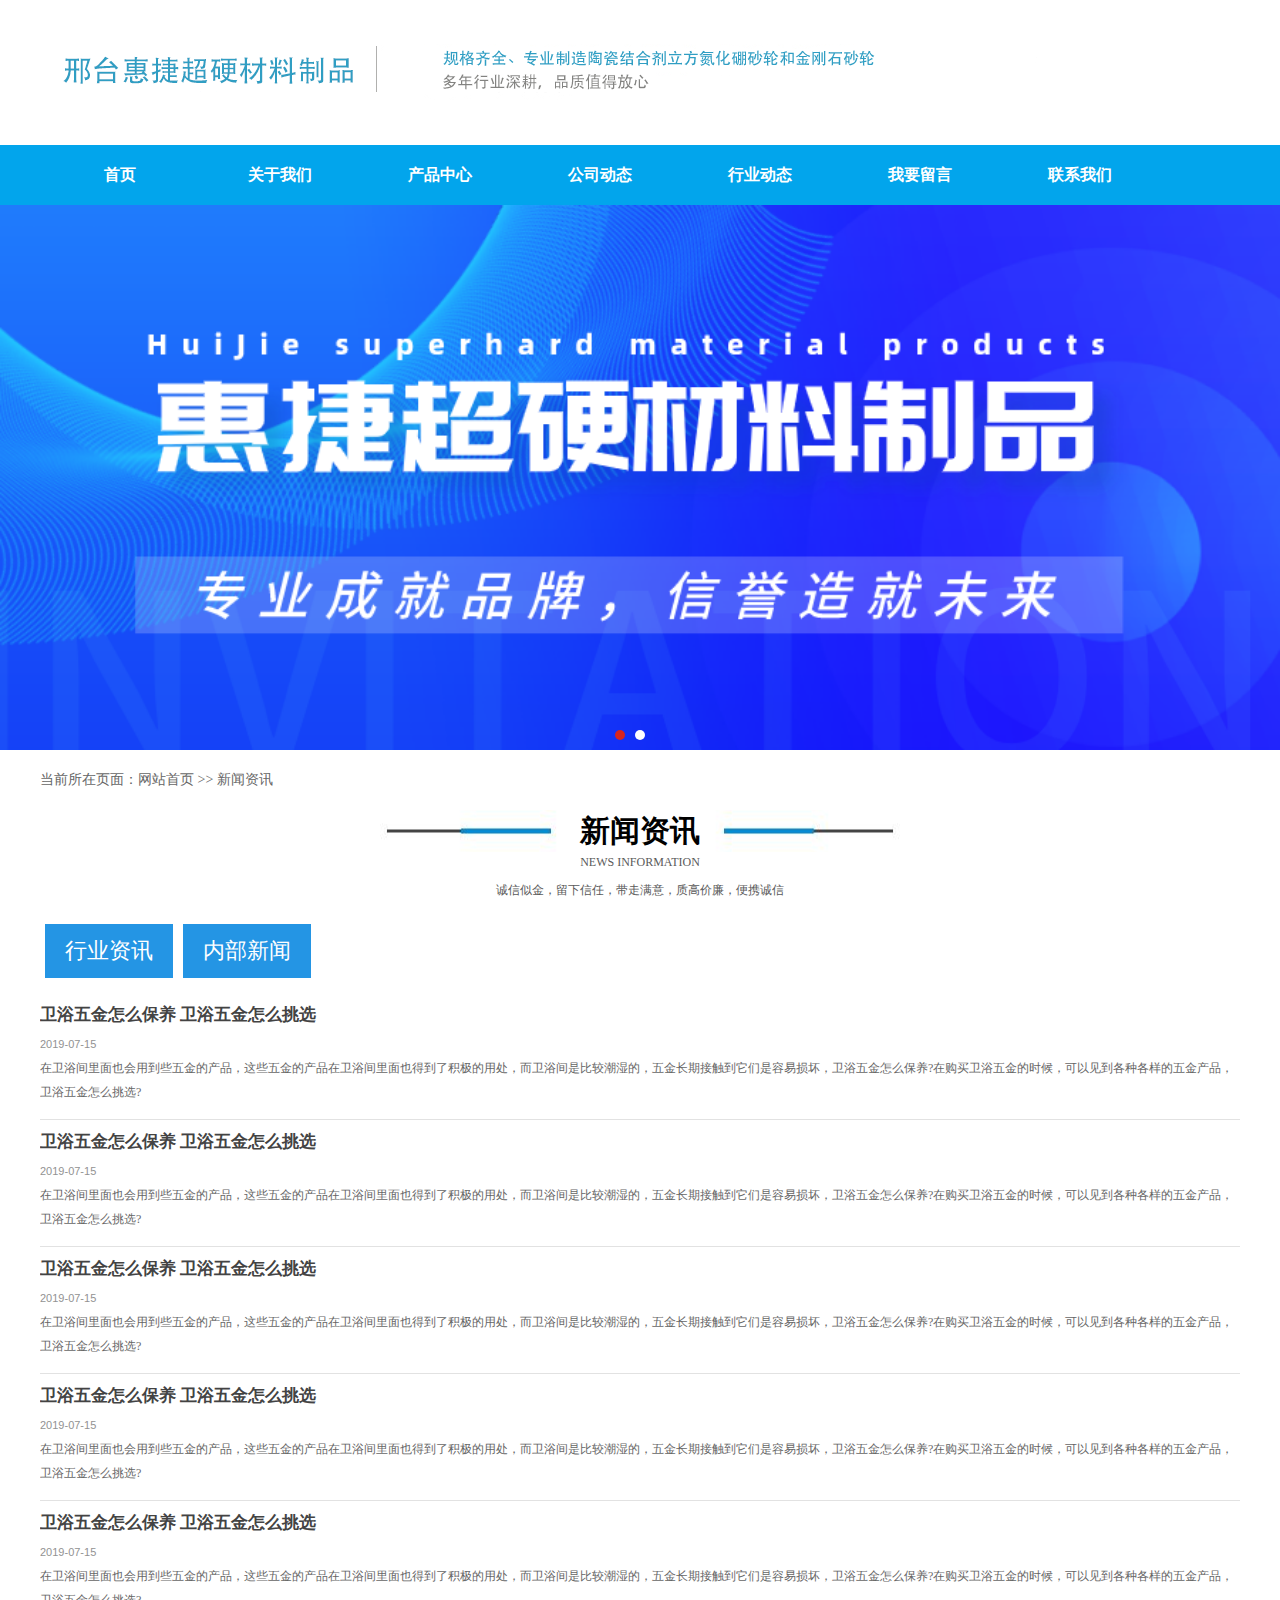
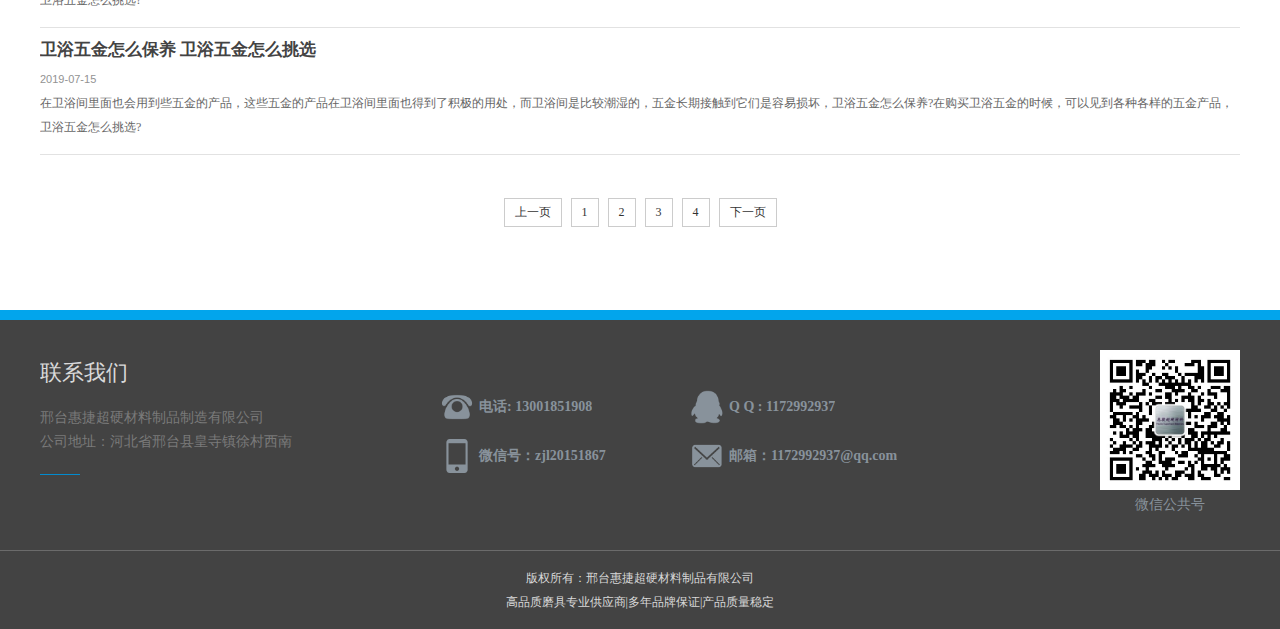
<file: list.html>
<!DOCTYPE html PUBLIC "-//W3C//DTD XHTML 1.0 Transitional//EN" "http://www.w3.org/TR/xhtml1/DTD/xhtml1-transitional.dtd">
<html xmlns="http://www.w3.org/1999/xhtml">
<head>
  <meta name="keywords" content="邢台惠捷,邢台惠捷超硬材料,惠捷超硬材料,xthjcycl,xthjcycl.com" />
  <meta name="description" content="邢台惠捷超硬材料从事超硬材料制品的开发研制和生产,主要为专业磨削钛合金、高温合金叶片、硬质合金高温涂层等难磨工件的精密磨削陶瓷结合剂CBN砂轮" />
  <meta name="baidu-site-verification" content="code-267ZquMrgw" />
  <link rel="icon" href="./images/img/icon.ico" type="image/x-icon"/> 
  <title>邢台惠捷超硬材料制品</title>
<meta http-equiv="Content-Type" content="text/html; charset=utf-8" />
<meta name="renderer" content="webkit"/>
<meta name="force-rendering" content="webkit"/>
<link type="text/css" rel="stylesheet" href="css/style.css" />
<script type="text/javascript" src="js/jquery-1.8.2.min.js"></script>
<script type="text/javascript" src="js/banner.js"></script>
<script>
  (function(){
      var bp = document.createElement('script');
      var curProtocol = window.location.protocol.split(':')[0];
      if (curProtocol === 'https'){
     bp.src = 'https://zz.bdstatic.com/linksubmit/push.js';
    }
    else{
    bp.src = 'http://push.zhanzhang.baidu.com/push.js';
    }
      var s = document.getElementsByTagName("script")[0];
      s.parentNode.insertBefore(bp, s);
  })();
  </script>
</head>

<body>
<div class="logo">
  <a href="index.html"><img src="images/logo.png" /></a>
</div>
<div class="clear"></div>
<div class="nav">
  <div class="main">
    <ul>
      <li><a href="index.html">首页</a></li>
      <li><a href="about.html">关于我们</a></li>
      <li><a href="piclist.html">产品中心</a></li>
      <li><a href="list.html">公司动态</a></li>
      <li><a href="list.html">行业动态</a></li>
      <li><a href="book.html">我要留言</a></li>
      <li><a href="contact.html">联系我们</a></li>
    </ul>
  </div>
</div>
<div class="clear"></div>
<div class="banner">
  <div class="b-img">
      <img src="images/banner1.jpg" width="100%"/>
      <img src="images/banner1.jpg" width="100%" />
  </div>
  <div class="clear"></div>
  <div class="b-list"> </div>
</div>
<div class="clear"></div>
<div class="mainWarp">
  <div class="brandnavbox">
    <div class="con ccsl">当前所在页面：网站首页 >> 新闻资讯</div>
  </div>
  <div class="contitbox">
    <p class="ccsl">新闻资讯</p>
    <span class="ccsl">NEWS INFORMATION</span>
    <div class="sub">诚信似金，留下信任，带走满意，质高价廉，便携诚信</div>
  </div>
  <div class="typebox">
    <ul>
      <li><a href="list.html" class="ccsl">行业资讯</a></li>
      <li><a href="list.html" class="ccsl">内部新闻</a></li>
    </ul>
  </div>
  <ul class="listul">
    <li>
      <a href="detail.html" class="ccsl">卫浴五金怎么保养 卫浴五金怎么挑选</a>
      <span class="ccsl">2019-07-15</span>
      <div class="sub">在卫浴间里面也会用到些五金的产品，这些五金的产品在卫浴间里面也得到了积极的用处，而卫浴间是比较潮湿的，五金长期接触到它们是容易损坏，卫浴五金怎么保养?在购买卫浴五金的时候，可以见到各种各样的五金产品，卫浴五金怎么挑选?</div>
    </li>
    <li>
      <a href="detail.html" class="ccsl">卫浴五金怎么保养 卫浴五金怎么挑选</a>
      <span class="ccsl">2019-07-15</span>
      <div class="sub">在卫浴间里面也会用到些五金的产品，这些五金的产品在卫浴间里面也得到了积极的用处，而卫浴间是比较潮湿的，五金长期接触到它们是容易损坏，卫浴五金怎么保养?在购买卫浴五金的时候，可以见到各种各样的五金产品，卫浴五金怎么挑选?</div>
    </li>
    <li>
      <a href="detail.html" class="ccsl">卫浴五金怎么保养 卫浴五金怎么挑选</a>
      <span class="ccsl">2019-07-15</span>
      <div class="sub">在卫浴间里面也会用到些五金的产品，这些五金的产品在卫浴间里面也得到了积极的用处，而卫浴间是比较潮湿的，五金长期接触到它们是容易损坏，卫浴五金怎么保养?在购买卫浴五金的时候，可以见到各种各样的五金产品，卫浴五金怎么挑选?</div>
    </li>
    <li>
      <a href="detail.html" class="ccsl">卫浴五金怎么保养 卫浴五金怎么挑选</a>
      <span class="ccsl">2019-07-15</span>
      <div class="sub">在卫浴间里面也会用到些五金的产品，这些五金的产品在卫浴间里面也得到了积极的用处，而卫浴间是比较潮湿的，五金长期接触到它们是容易损坏，卫浴五金怎么保养?在购买卫浴五金的时候，可以见到各种各样的五金产品，卫浴五金怎么挑选?</div>
    </li>
    <li>
      <a href="detail.html" class="ccsl">卫浴五金怎么保养 卫浴五金怎么挑选</a>
      <span class="ccsl">2019-07-15</span>
      <div class="sub">在卫浴间里面也会用到些五金的产品，这些五金的产品在卫浴间里面也得到了积极的用处，而卫浴间是比较潮湿的，五金长期接触到它们是容易损坏，卫浴五金怎么保养?在购买卫浴五金的时候，可以见到各种各样的五金产品，卫浴五金怎么挑选?</div>
    </li>
    <li>
      <a href="detail.html" class="ccsl">卫浴五金怎么保养 卫浴五金怎么挑选</a>
      <span class="ccsl">2019-07-15</span>
      <div class="sub">在卫浴间里面也会用到些五金的产品，这些五金的产品在卫浴间里面也得到了积极的用处，而卫浴间是比较潮湿的，五金长期接触到它们是容易损坏，卫浴五金怎么保养?在购买卫浴五金的时候，可以见到各种各样的五金产品，卫浴五金怎么挑选?</div>
    </li>
  </ul>
  <div class="clear"></div>
  <div class="pagebox">
      <a href="">上一页</a>
      <a href="">1</a>
      <a href="">2</a>
      <a href="">3</a>
      <a href="">4</a>
      <a href="">下一页</a>
  </div>
</div>
<div class="clear"></div>
<div class="part6">
  <div class="main">
    <div class="part6_1">
      <p class="ccsl">联系我们</p>
      <div class="sub">邢台惠捷超硬材料制品制造有限公司<br />公司地址：河北省邢台县皇寺镇徐村西南</div>
      <div class="line"></div>
    </div>
    <div class="part6_2">
      <div class="item">
        <img src="images/icon1.png" />
        <p class="ccsl">电话: 13001851908</p>
      </div>
      <div class="item">
        <img src="images/icon2.png" />
        <p class="ccsl">Q Q : 1172992937</p>
      </div>
      <div class="item">
        <img src="images/icon3.png" />
        <p class="ccsl">微信号：zjl20151867</p>
      </div>
      <div class="item">
        <img src="images/icon4.png" />
        <p class="ccsl">邮箱：1172992937@qq.com</p>
      </div>
    </div>
    <div class="part6_3">
      <img src="images/4.jpg" />
      <p class="ccsl">微信公共号</p>
    </div>
  </div>
</div>
<div class="clear"></div>
<div class="footerbox">
  <div class="main">
    <div>版权所有：邢台惠捷超硬材料制品有限公司 <br />高品质磨具专业供应商|多年品牌保证|产品质量稳定</div>
  </div>
</div>
</body>
</html>
</file>
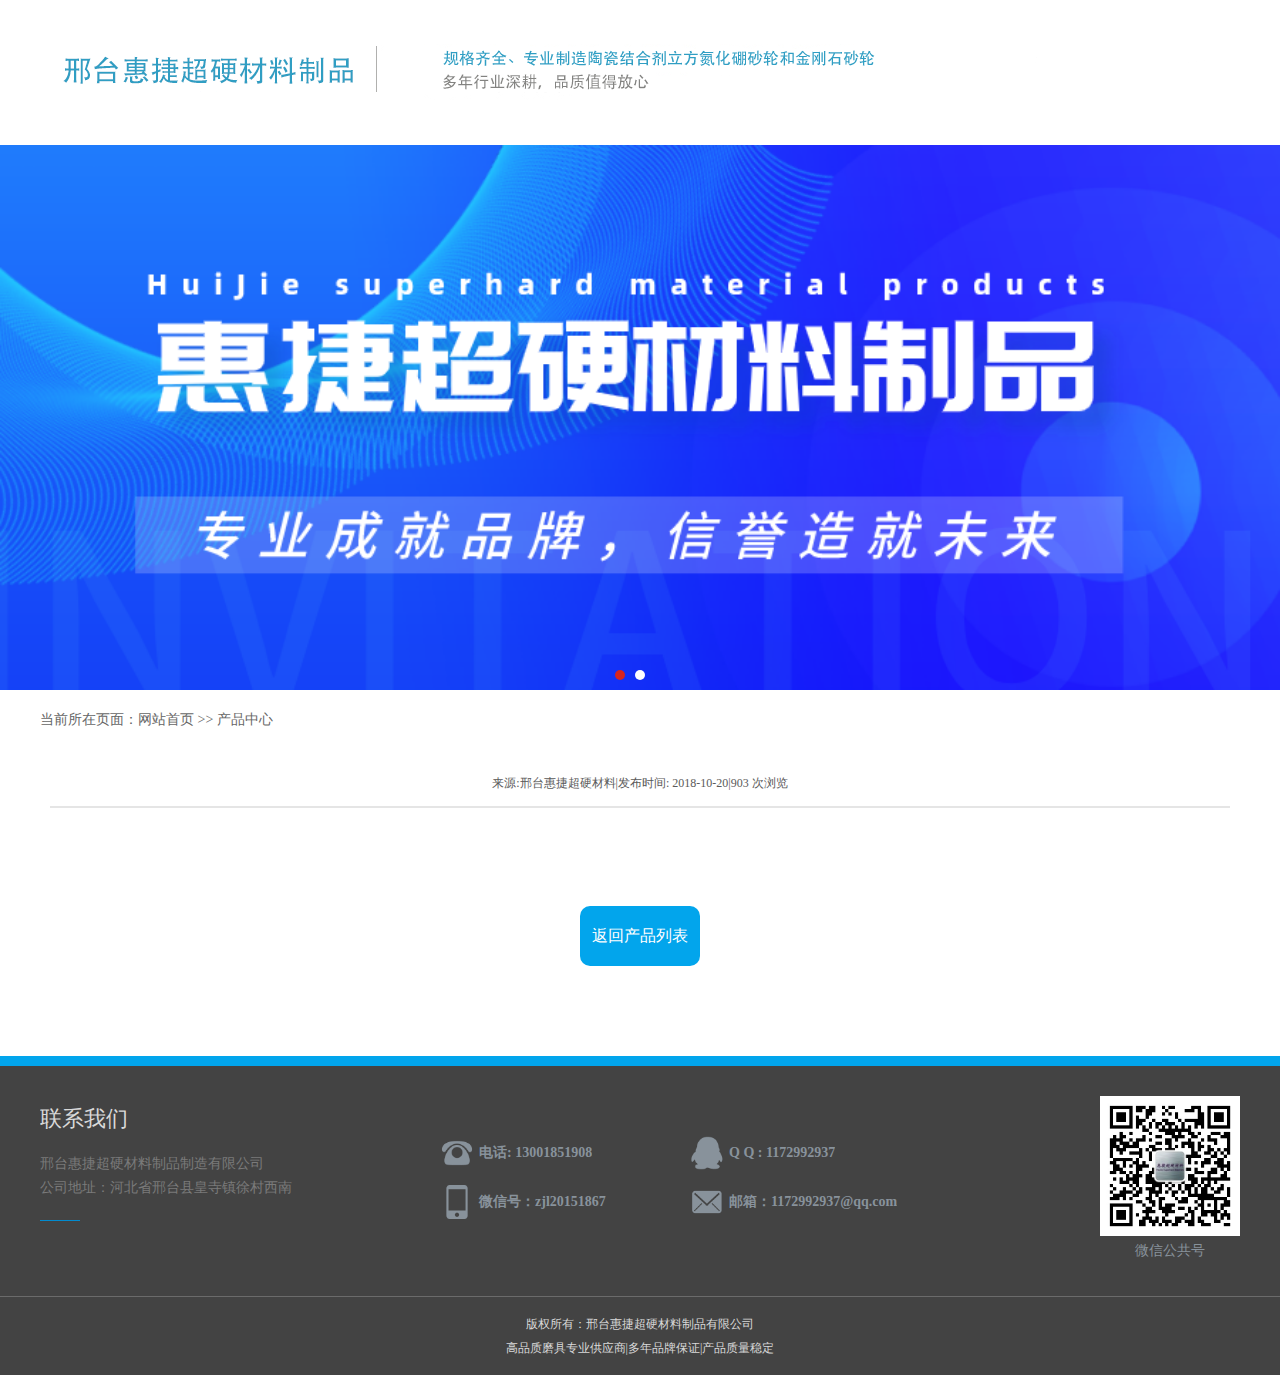
<file: picdetail.html>
<!DOCTYPE html PUBLIC "-//W3C//DTD XHTML 1.0 Transitional//EN" "http://www.w3.org/TR/xhtml1/DTD/xhtml1-transitional.dtd">
<html xmlns="http://www.w3.org/1999/xhtml">
<head>
  <meta name="keywords" content="邢台惠捷,邢台惠捷超硬材料,惠捷超硬材料,xthjcycl,xthjcycl.com" />
  <meta name="description" content="邢台惠捷超硬材料从事超硬材料制品的开发研制和生产,主要为专业磨削钛合金、高温合金叶片、硬质合金高温涂层等难磨工件的精密磨削陶瓷结合剂CBN砂轮" />
  <meta name="baidu-site-verification" content="code-267ZquMrgw" />
  <link rel="icon" href="./images/img/icon.ico" type="image/x-icon"/> 
  <title>邢台惠捷超硬材料制品</title>
<meta http-equiv="Content-Type" content="text/html; charset=utf-8" />
<meta name="renderer" content="webkit"/>
<meta name="force-rendering" content="webkit"/>
<link type="text/css" rel="stylesheet" href="css/style.css" />
<style>
  .detailbox .xq .imgList .imgStyle{
    width: 500px;
    height: 500px;
    margin-bottom: 20px;
    border-radius: 5px;
  }
</style>
<script type="text/javascript" src="js/jquery-1.8.2.min.js"></script>
<script type="text/javascript" src="js/banner.js"></script>
<script>
  (function(){
      var bp = document.createElement('script');
      var curProtocol = window.location.protocol.split(':')[0];
      if (curProtocol === 'https'){
     bp.src = 'https://zz.bdstatic.com/linksubmit/push.js';
    }
    else{
    bp.src = 'http://push.zhanzhang.baidu.com/push.js';
    }
      var s = document.getElementsByTagName("script")[0];
      s.parentNode.insertBefore(bp, s);
  })();
  </script>
</head>

<body>
<div class="logo">
  <a href="index.html"><img src="images/logo.png" /></a>
</div>
<div class="clear"></div>
<!-- <div class="nav">
  <div class="main">
    <ul>
      <li><a href="index.html">首页</a></li>
      <li><a href="about.html">关于我们</a></li>
      <li><a href="piclist.html">产品中心</a></li>
      <li><a href="list.html">公司动态</a></li>
      <li><a href="list.html">行业动态</a></li>
      <li><a href="book.html">我要留言</a></li>
      <li><a href="contact.html">联系我们</a></li>
    </ul>
  </div>
</div> -->
<div class="clear"></div>
<div class="banner">
  <div class="b-img">
      <img src="images/banner1.jpg" width="100%"/>
      <img src="images/banner1.jpg" width="100%" />
  </div>
  <div class="clear"></div>
  <div class="b-list"> </div>
</div>
<div class="clear"></div>
<div class="mainWarp">
  <div class="brandnavbox">
    <div class="con ccsl">当前所在页面：网站首页 >> 产品中心</div>
  </div>
  <div class="detailbox">
    <div class="xq" >
      <h1 id="title"></h1>
      <div class="date">来源:邢台惠捷超硬材料|发布时间: 2018-10-20|903 次浏览</div>
      <div id="pic" class="kuang"></div>
      <!-- <img src="images/2.jpg" class="prroimg"/> -->
      <div id="content" class="imgList"></div>
      <div id="des" class="con">
      </div>
      <div class="buttonContent">
        <p class="backButton">
          <a href="piclist.html">返回产品列表</a>
        </p>
      </div>  
      <script>
        function getQueryVariable(variable)
        {
              var query = window.location.search.substring(1);
              var vars = query.split("&");
              for (var i=0;i<vars.length;i++) {
                      var pair = vars[i].split("=");
                      if(pair[0] == variable){return pair[1];}
              }
              return(false);
        }
        var detailList = {
          '1':{
            title:"金地供应金刚石砂轮 硬质合金 CBN砂轮磨刀机砂轮",
            picList:['1.1','1.2','1.3','1.4'],
            des:"修整滚轮是用于机械加工中大批量成型磨削的高精度、高效率、长寿命、低成本的成型砂轮修整工具。一般用于砂轮的修整和超硬材料的磨削。其特点是将需要多次磨加工的工序合为一次加工，改善加工工件的线型度，可大大提高产品质量和提高生产效率。目前我公司生产的修整滚轮按加工方式分为电镀滚轮和烧结滚轮。"
          },
          '2':{
            title:"金钢石砂轮 金刚石打磨砂轮片 树脂金刚石平形砂轮",
            picList:['2.1','2.2','2.3','2.4'],
            des:"电镀滚轮是利用电镀原理先在基体上镀层镍，然后在电流的作用下将磨料(金刚石或CBN)吸附在基体表面。",
            des1:"烧结滚轮一般是由基体、磨料层(又叫金层)和过渡层(又叫非层)组成。基体是磨料的载体，磨料层直接作用在工件上，起磨削作用，是滚轮重要的组成部分;过渡层是连接基体和磨料的桥梁，它主要保证磨料的粘接强度，非层是几种金属粉末，通过加压加热，将基体和磨料融合在一起。"
          },
          '3':{
            title:"陶瓷结合剂CBN砂轮",
            picList:['3.1','3.2','3.3','3.4','3.5','3.6'],
            des:"陶瓷结合剂CBN砂轮用来研磨汽车引擎的主要零件──凸轮轴凸轮（叶形轮、偏心轮）。针对冷凝凸轮、钢制凸轮、烧结凸轮等各式各样的材质设计出适合的规格。再者，由于采用高速磨削，所以对于结合剂、粘结剂、基体（合金）材质等的品质及安全性特别注重。"
          },
          '6':{
            title:"CBN砂轮用修整滚轮砂轮 平面磨CBN砂轮",
            picList:['6.1','6.2','6.3','6.4','6.5'],
            des:"普通研磨盘与陶瓷结合剂研磨盘对比",
            des1:"近些年，陶瓷结合剂研磨盘因其精度高、加工效率高、使用寿命长，在高硬材料的平面磨削中应用越来越广泛。如高速钢、合金铸铁、耐磨铸铁、20CrMo、20CrMnTi、Cr12MOV等。爱磨仕超硬砂轮厂家专注于陶瓷结合剂砂轮的研制，主营多种规格型号的平面磨砂轮、外圆磨砂轮、内圆磨砂轮。产品适用于高速钢、高锰钢、高合金钢、各类淬硬钢等高硬度难加工材料的磨削加工，广泛应用于机械制造、齿轮、轴承、轧辊、模具、液压、压缩机等加工领域。"
          },
          '7':{
            title:"陶瓷CBN砂轮 磨削汽车凸轮轴立方氮化硼砂轮",
            picList:['7.1','7.2','7.3'],
            des:"1.磨削效率高，同时砂轮消耗相对较慢；",
            des1:"2.自锐性好，磨削时发热量小，不易堵塞，减少了磨削时出现工件烧伤的现象；",
            des2:"3.砂轮具有一定的弹性，有利于改善工件表面的粗糙度，主要用于精磨、半精磨、刀磨、抛光等工序；",
            des3:"4.树脂结合剂金刚石砂轮是低温固化，生产周期短，设备和供应流程比较简单；因树脂具有流动性，容易成型复杂性面的砂轮。",
          },
          '8':{
            title:"陶瓷金刚石砂轮 耐磨磁性材质 陶瓷磨轮",
            picList:['8.1','8.2','8.3','8.4'],
            des:""
          },
          '9':{
            title:"金刚石磨刀轮 树脂金钢石碟形砂轮",
            picList:['9.1','9.2','9.3','9.4'],
            des:""
          },
          '10':{
            title:"350-40-127-10金刚石砂轮350-40-127-10金刚石砂轮",
            picList:['10.1','10.2','10.3','10.4','10.5'],
            des:""
          },
          '11':{
            title:"金刚石树脂砂轮磨石材(喷涂光洁度好、生产周期短)平行异形砂轮",
            picList:['11.1','11.2','11.3','11.4','11.5'],
            des:""
          },
          '12':{
            title:"树脂金刚石平行砂轮 平面金刚石砂轮片",
            picList:['12.1','12.2','12.3','12.4','12.5'],
            des:""
          },
          '13':{
            title:"金刚石树脂砂轮磨石材喷涂(自锐性好)杯型碗型砂轮",
            picList:['13.1','13.2','13.3','13.4'],
            des:""
          },
          '14':{
            title:"高品质金刚石砂轮片",
            picList:['14.1','14.2','14.3','14.4','14.5'],
            des:""
          },
          '15':{
            title:"金刚石砂轮磨削陶瓷 碳化钨喷涂 轧辊",
            picList:['15.1','15.2','15.3'],
            des:""
          },
          '16':{
            title:"金刚石砂轮磨半导体材料(自锐性)好平行异形砂轮",
            picList:['16.1','16.2','16.3','16.4'],
            des:""
          },
          '17':{
            title:"金刚石树脂砂轮",
            picList:['17.1','17.2','17.3','17.4','17.5'],
            des:""
          }
        }
        function getEle(id){
          return document.getElementById(id);
        }
        var obj = getQueryVariable("index");
        var title = getEle('title');
        var des = getEle('des');
        var content = getEle('content');
        //标题
        title.innerHTML = detailList[obj].title;
        //图片
        for(let i in detailList[obj].picList){
          let img = document.createElement('img');
          img.className = "prroimg imgStyle";
          img.src = "images/detail/1."+obj+"/"+detailList[obj].picList[i]+".jpg";
          content.appendChild(img);
        }
        //描述
        for(let i in detailList[obj]){
          if(i.indexOf('des')>-1&&detailList[obj][i]){
            let p = document.createElement('p');
            p.innerHTML=detailList[obj][i];
            des.appendChild(p);
          }
        }
      </script>
    </div>
  </div>
</div>
<div class="clear"></div>
<div class="part6">
  <div class="main">
    <div class="part6_1">
      <p class="ccsl">联系我们</p>
      <div class="sub">邢台惠捷超硬材料制品制造有限公司<br />公司地址：河北省邢台县皇寺镇徐村西南</div>
      <div class="line"></div>
    </div>
    <div class="part6_2">
      <div class="item">
        <img src="images/icon1.png" />
        <p class="ccsl">电话: 13001851908</p>
      </div>
      <div class="item">
        <img src="images/icon2.png" />
        <p class="ccsl">Q Q : 1172992937</p>
      </div>
      <div class="item">
        <img src="images/icon3.png" />
        <p class="ccsl">微信号：zjl20151867</p>
      </div>
      <div class="item">
        <img src="images/icon4.png" />
        <p class="ccsl">邮箱：1172992937@qq.com</p>
      </div>
    </div>
    <div class="part6_3">
      <img src="images/4.jpg" />
      <p class="ccsl">微信公共号</p>
    </div>
  </div>
</div>
<div class="clear"></div>
<div class="footerbox">
  <div class="main">
    <div>版权所有：邢台惠捷超硬材料制品有限公司 <br />高品质磨具专业供应商|多年品牌保证|产品质量稳定</div>
  </div>
</div>
</body>
</html>
</file>
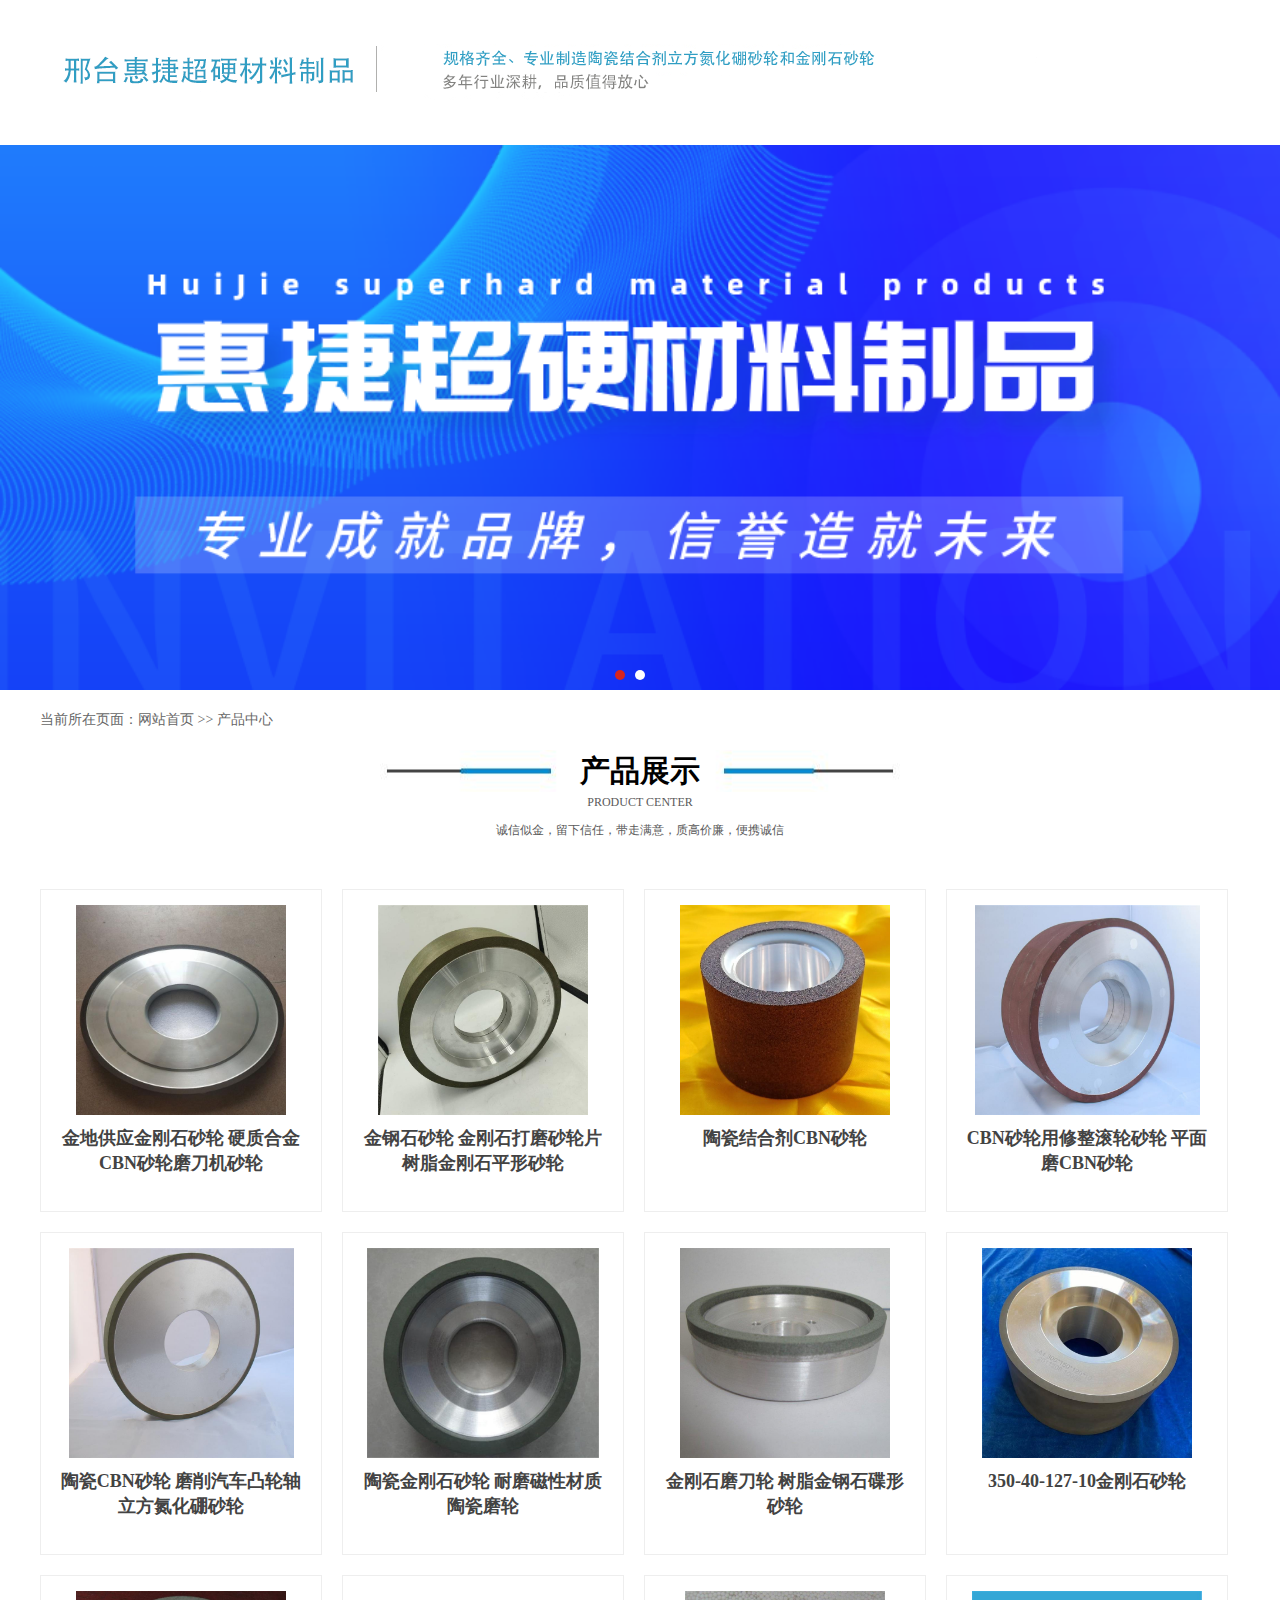
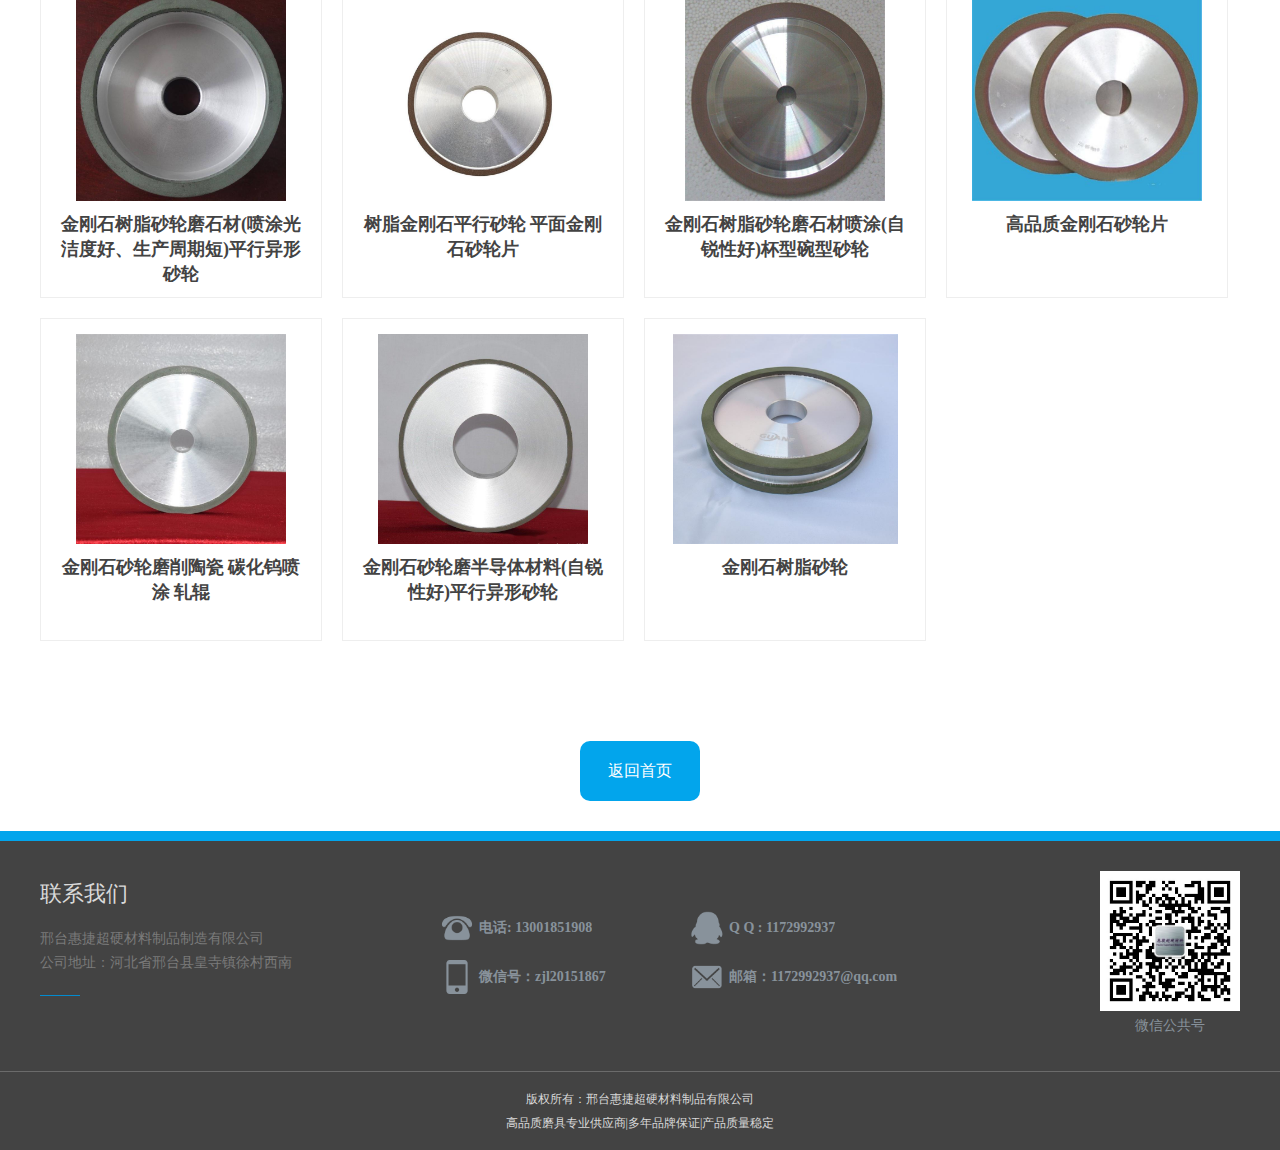
<file: piclist.html>
<!DOCTYPE html PUBLIC "-//W3C//DTD XHTML 1.0 Transitional//EN" "http://www.w3.org/TR/xhtml1/DTD/xhtml1-transitional.dtd">
<html xmlns="http://www.w3.org/1999/xhtml">
<head>
  <meta name="keywords" content="邢台惠捷,邢台惠捷超硬材料,惠捷超硬材料,xthjcycl,xthjcycl.com" />
  <meta name="description" content="邢台惠捷超硬材料从事超硬材料制品的开发研制和生产,主要为专业磨削钛合金、高温合金叶片、硬质合金高温涂层等难磨工件的精密磨削陶瓷结合剂CBN砂轮" />
  <meta name="baidu-site-verification" content="code-267ZquMrgw" />
  <link rel="icon" href="./images/img/icon.ico" type="image/x-icon"/> 
  <title>邢台惠捷超硬材料制品</title>
<meta http-equiv="Content-Type" content="text/html; charset=utf-8" />
<meta name="renderer" content="webkit"/>
<meta name="force-rendering" content="webkit"/>
<link type="text/css" rel="stylesheet" href="css/style.css" />
<script type="text/javascript" src="js/jquery-1.8.2.min.js"></script>
<script type="text/javascript" src="js/banner.js"></script>
<script>
  (function(){
      var bp = document.createElement('script');
      var curProtocol = window.location.protocol.split(':')[0];
      if (curProtocol === 'https'){
     bp.src = 'https://zz.bdstatic.com/linksubmit/push.js';
    }
    else{
    bp.src = 'http://push.zhanzhang.baidu.com/push.js';
    }
      var s = document.getElementsByTagName("script")[0];
      s.parentNode.insertBefore(bp, s);
  })();
  </script>
</head>

<body>
<div class="logo">
  <a href="index.html"><img src="images/logo.png" /></a>
</div>
<div class="clear"></div>
<!-- <div class="nav">
  <div class="main">
    <ul>
      <li><a href="index.html">首页</a></li>
      <li><a href="about.html">关于我们</a></li>
      <li><a href="piclist.html">产品中心</a></li>
      <li><a href="list.html">公司动态</a></li>
      <li><a href="list.html">行业动态</a></li>
      <li><a href="book.html">我要留言</a></li>
      <li><a href="contact.html">联系我们</a></li>
    </ul>
  </div>
</div> -->
<div class="clear"></div>
<div class="banner">
  <div class="b-img">
      <img src="images/banner1.jpg" width="100%"/>
      <img src="images/banner1.jpg" width="100%" />
  </div>
  <div class="clear"></div>
  <div class="b-list"> </div>
</div>
<div class="clear"></div>
<div class="mainWarp">
  <div class="brandnavbox">
    <div class="con ccsl">当前所在页面：网站首页 >> 产品中心</div>
  </div>
  <div class="contitbox">
    <p class="ccsl">产品展示</p>
    <span class="ccsl">PRODUCT CENTER</span>
    <div class="sub">诚信似金，留下信任，带走满意，质高价廉，便携诚信</div>
  </div>
  <!-- <div class="typebox">
    <ul>
      <li><a href="piclist.html" class="ccsl">五金工具</a></li>
      <li><a href="piclist.html" class="ccsl">五金配件</a></li>
      <li><a href="piclist.html" class="ccsl">机械门锁</a></li>
      <li><a href="piclist.html" class="ccsl">窗用配件</a></li>
      <li><a href="piclist.html" class="ccsl">门用五金</a></li>
      <li><a href="piclist.html" class="ccsl">轴承</a></li>
      <li><a href="piclist.html" class="ccsl">五金工具</a></li>
      <li><a href="piclist.html" class="ccsl">五金配件</a></li>
      <li><a href="piclist.html" class="ccsl">机械门锁</a></li>
    </ul>
  </div> -->
  <ul class="piclistul">
    <li>
      <div class="probox">
        <a href="picdetail.html?index=1"><img src="images/detail/1.1/1.4.jpg " /></a>
      </div>
      <a href="picdetail.html?index=1"><p class="ccsl">金地供应金刚石砂轮 硬质合金 CBN砂轮磨刀机砂轮</p></a>
    </li>
    <li>
      <div class="probox">
        <a href="picdetail.html?index=2"><img src="images/detail/1.2/2.1.jpg " /></a>
      </div>
      <a href="picdetail.html?index=2"><p class="ccsl">金钢石砂轮 金刚石打磨砂轮片 树脂金刚石平形砂轮</p></a>
    </li>
    <li>
      <div class="probox">
        <a href="picdetail.html?index=3"><img src="images/detail/1.3/3.6.jpg " /></a>
      </div>
      <a href="picdetail.html?index=3"><p class="ccsl">陶瓷结合剂CBN砂轮</p></a>
    </li>
    <li>
      <div class="probox">
        <a href="picdetail.html?index=6"><img src="images/detail/1.6/6.4.jpg " /></a>
      </div>
      <a href="picdetail.html?index=6"><p class="ccsl">CBN砂轮用修整滚轮砂轮 平面磨CBN砂轮</p></a>
    </li>
    <li>
      <div class="probox">
        <a href="picdetail.html?index=7"><img src="images/detail/1.7/7.1.jpg " /></a>
      </div>
      <a href="picdetail.html?index=7"><p class="ccsl">陶瓷CBN砂轮 磨削汽车凸轮轴立方氮化硼砂轮</p></a>
    </li>
    <li>
      <div class="probox">
        <a href="picdetail.html?index=8"><img src="images/detail/1.8/8.2.jpg " /></a>
      </div>
      <a href="picdetail.html?index=8"><p class="ccsl">陶瓷金刚石砂轮 耐磨磁性材质 陶瓷磨轮</p></a>
    </li>
    <li>
      <div class="probox">
        <a href="picdetail.html?index=9"><img src="images/detail/1.9/9.1.jpg " /></a>
      </div>
      <a href="picdetail.html?index=9"><p class="ccsl">金刚石磨刀轮 树脂金钢石碟形砂轮</p></a>
    </li>
    <li>
      <div class="probox">
        <a href="picdetail.html?index=10"><img src="images/detail/1.10/10.2.jpg " /></a>
      </div>
      <a href="picdetail.html?index=10"><p class="ccsl">350-40-127-10金刚石砂轮</p></a>
    </li>
    <li>
      <div class="probox">
        <a href="picdetail.html?index=11"><img src="images/detail/1.11/11.1.jpg " /></a>
      </div>
      <a href="picdetail.html?index=11"><p class="ccsl">金刚石树脂砂轮磨石材(喷涂光洁度好、生产周期短)平行异形砂轮</p></a>
    </li>
    <li>
      <div class="probox">
        <a href="picdetail.html?index=12"><img src="images/detail/1.12/12.4.jpg " /></a>
      </div>
      <a href="picdetail.html?index=12"><p class="ccsl">树脂金刚石平行砂轮 平面金刚石砂轮片</p></a>
    </li>
    <li>
      <div class="probox">
        <a href="picdetail.html?index=13"><img src="images/detail/1.13/13.2.jpg " /></a>
      </div>
      <a href="picdetail.html?index=13"><p class="ccsl">金刚石树脂砂轮磨石材喷涂(自锐性好)杯型碗型砂轮</p></a>
    </li>
    <li>
      <div class="probox">
        <a href="picdetail.html?index=14"><img src="images/detail/1.14/14.1.jpg " /></a>
      </div>
      <a href="picdetail.html?index=14"><p class="ccsl">高品质金刚石砂轮片</p></a>
    </li>
    <li>
      <div class="probox">
        <a href="picdetail.html?index=15"><img src="images/detail/1.15/15.1.jpg " /></a>
      </div>
      <a href="picdetail.html?index=15"><p class="ccsl">金刚石砂轮磨削陶瓷 碳化钨喷涂 轧辊</p></a>
    </li>
    <li>
      <div class="probox">
        <a href="picdetail.html?index=16"><img src="images/detail/1.16/16.1.jpg " /></a>
      </div>
      <a href="picdetail.html?index=16"><p class="ccsl">金刚石砂轮磨半导体材料(自锐性好)平行异形砂轮</p></a>
    </li>
    <li>
      <div class="probox">
        <a href="picdetail.html?index=17"><img src="images/detail/1.17/17.1.jpg " /></a>
      </div>
      <a href="picdetail.html?index=17"><p class="ccsl">金刚石树脂砂轮</p></a>
    </li>
  </ul>
  <div class="clear"></div>
  <div class="buttonContent">
    <p class="backButton">
      <a href="index.html">返回首页</a>
    </p>
  </div>  
<!-- <div class="pagebox">
      <a href="">上一页</a>
      <a href="">1</a>
      <a href="">2</a>
      <a href="">3</a>
      <a href="">4</a>
      <a href="">下一页</a>
  </div> -->
</div>
<div class="clear"></div>
<div class="part6">
  <div class="main">
    <div class="part6_1">
      <p class="ccsl">联系我们</p>
      <div class="sub">邢台惠捷超硬材料制品制造有限公司<br />公司地址：河北省邢台县皇寺镇徐村西南</div>
      <div class="line"></div>
    </div>
    <div class="part6_2">
      <div class="item">
        <img src="images/icon1.png" />
        <p class="ccsl">电话: 13001851908</p>
      </div>
      <div class="item">
        <img src="images/icon2.png" />
        <p class="ccsl">Q Q : 1172992937</p>
      </div>
      <div class="item">
        <img src="images/icon3.png" />
        <p class="ccsl">微信号：zjl20151867</p>
      </div>
      <div class="item">
        <img src="images/icon4.png" />
        <p class="ccsl">邮箱：1172992937@qq.com</p>
      </div>
    </div>
    <div class="part6_3">
      <img src="images/4.jpg" />
      <p class="ccsl">微信公共号</p>
    </div>
  </div>
</div>
<div class="clear"></div>
<div class="footerbox">
  <div class="main">
    <div>版权所有：邢台惠捷超硬材料制品有限公司 <br />高品质磨具专业供应商|多年品牌保证|产品质量稳定</div>
  </div>
</div>
</body>
</html>
</file>
<file: css/style.css>
﻿@charset "utf-8";
/* CSS Document */
*{ margin:0; padding:0}
ul li{ list-style:none}
img{ border:0; max-width:100%}
a{ text-decoration:none; color:#333}
.clear{ clear:both}
body{ font-family:"微软雅黑"; width:100%; min-width:1200px; font-size:12px; line-height:1.4;color: #5a5a5a;}
.ccsl{ display:block;overflow:hidden; white-space:nowrap;text-overflow:ellipsis;}
p{text-align:justify}

.main{ width:1200px; margin:0 auto;}


.banner{ width:100%; min-width:1200px; /*height:400px;*/ overflow:hidden; position:relative;font-size:0; margin:0 auto;}
.b-img{ /*height:400px;*/  position:absolute; left:0; top:0;}
.b-img img{ display:block; /*height:400px;*/ float:left;}
.b-list{ height:20px; /*padding-top:380px;*/ margin:0 auto;position:relative;z-index:1;}
.b-list span{ display:block;cursor:pointer; width:10px; height:10px; border-radius:50%; background:#fff; float:left; margin:0 5px; _margin:0 3px;}
.b-list .spcss{ background:#d8241d}


.logo{ width:1200px; margin:0 auto; overflow:hidden; min-height:20px; padding:20px 0}
.logo img{ width:1200px;}


.nav{ width:100%; min-width:1200px; height:60px; line-height:60px;background:#02A5EC; overflow:hidden}
.nav ul{ overflow:hidden}
.nav ul li{ float:left; width:160px; text-align:center}
.nav ul li a{ font-size:16px; font-weight:bold; color:#fff; display:block}
.nav ul li:hover{ background:#147AC1}
.nav ul li:hover a{ font-size:15px;}


.part1{ padding-top:30px; overflow:hidden; width:1200px; margin:0 auto}
.part1L{ float:left;width: 267px; overflow:hidden;height: 505px;}
.part1L .titbox{ background:#147AC1; height:100px; overflow:hidden}
.part1L .titbox p{text-align:center; font-weight:bold; font-size:30px; line-height:1.4; padding-top:20px; color:#fff;}
.part1L .titbox span{ text-align:center; color:#fff;font-size: 12px; text-transform:uppercase; line-height:1.4}
.part1L .titbox img{ display:block; margin:0 auto}
.part1L ul{width: 267px;height: 367px; overflow:hidden; background:#006BC3}
.part1L ul li{ padding:0 12px; height:60px; line-height:60px;}
.part1L ul li a{border-bottom: 1px solid #aaa;font-size: 19px; padding-left:15px;font-family: arial;color: #eee;}
.part1L ul li:hover{ background:#000}
.part1L ul li:hover a{}

.titbox.newTitle{
    background:#147AC1; height:100%; overflow:hidden;margin-bottom: 10px;
    border-radius: 5px;
    padding: 10px;
}
.titbox.newTitle p{
    text-align: center;
    font-weight: bold;
    font-size: 30px;
    line-height: 1.4;
    color: #fff;
}
.titbox.newTitle span{
    text-align:center; color:#fff;font-size: 12px; text-transform:uppercase; line-height:1.4
}

.part1R{ float:left;width: 1200px;height: 546px; }
.part1R ul{ overflow:hidden}
.part1R ul li{ float:left; width:300px; overflow:hidden; margin-bottom:10px;}
.part1R ul li .probox{_display:table;display:table-cell;text-align:center;width:300px; height:190px;  padding:1px;vertical-align:middle}
.part1R ul li .probox img{max-height:190px; max-width:280px;border-radius: 5px;}
.part1R ul li p{ text-align:center; padding:0 20px; height:42px; font-size: 16px; color:#5a5a5a;white-space: pre-wrap;}
.part1R ul li:nth-child(3n){ margin-right:0}
.part1R ul li:hover .probox{ }
.part1R ul li:hover p{ color:#006BC3}

.part2{width:100%; min-width:1200px; height:496px; overflow:hidden; background:url(../images/bg.jpg) no-repeat center center;margin-bottom: 60px;}
.part2 .p2L{ float:left; width:550px; height:460px; overflow:hidden; margin-top:35px}
.part2 .p2L img{width:550px; height:460px; overflow:hidden}


.part2 .p2R{ float:right; width:550px; padding:30px; overflow:hidden; margin-top:70px}
.part2 .p2R .titbox{ height:80px; overflow:hidden}
.part2 .p2R .titbox .tit{ float:left; width:264px;}
.part2 .p2R .titbox .tit h1{ clear:both;font-size: 30px; font-weight:bold; line-height: 42px; color:#fff}
.part2 .p2R .titbox .tit span{font-size: 12px; color:#fff;font-weight: normal; line-height:1.4}
.part2 .p2R .titbox a{ display:block; float:right;width: 150px;height: 41px;line-height: 41px; text-align:center; color:#fff; border:1px solid #fff; margin-top:10px }
.part2 .p2R .titbox a:hover{ background:rgba(28,69,135,1)}
.part2 .p2R .con{ height:180px; overflow:hidden; color:#fff;line-height:25px;font-size: 15px;}


.contitbox{  margin:0 auto; }
.contitbox p{ text-align:center;font-weight: bold; font-size:30px; color:#000; height:42px; line-height:42px;background:url(../images/titbg.jpg) center center;width:520px; margin:0 auto}
.contitbox span{ text-align:center; color:#5A5A5A; text-transform:uppercase;font-size: 12px; line-height:20px}
.contitbox .sub{ text-align:center;color: #5a5a5a; font-size:12px; padding-top:10px}


.part3{ width:1200px; margin:0 auto; overflow:hidden;padding-bottom:60px}
.part3 .p3L{ float:left; width:428px; height:428px; overflow:hidden; position:relative; padding-top:50px}
.part3 .p3L img{width:428px; height:428px; }
.part3 .p3L .con{ position:absolute; width:100%; background:rgba(0,0,0,0.4); left:0; bottom:0; padding:12px 0}
.part3 .p3L .con p{ padding:0 12px; font-size:14px; color:#fff; line-height:30px; font-weight:bold}
.part3 .p3L .con .sub{ padding:0 12px; font-size:12px; line-height:24px; color:#fff;overflow:hidden;text-overflow:ellipsis;display:-webkit-box;-webkit-line-clamp:2;-webkit-box-orient: vertical;}
.part3 .p3R{ float:right;padding-top:50px; width:753px; height:445px; overflow:hidden}

#tab{ height:50px; width:100%; overflow:hidden; background:url(../images/titbg.gif) repeat-x;}
#tab li.current{ background:url(../images/titbg2.gif) repeat-x}
#tab li{ width:120px; height:50px; line-height:50px; text-align:center; float:left; cursor:pointer}
#tab li a{ color:#5a5a5a; font-size:12px;}
#tab li.current a{ color:#fff}
#content ul{display:none}
#content ul li{border-bottom: 1px dashed #c6c6c6; padding:10px}
#content ul li a{ float:left; max-width:600px; color:#000; font-size:14px; line-height:30px;}
#content ul li span{ float:right; line-height:30px;}
#content ul li .sub{overflow:hidden;text-overflow:ellipsis;display:-webkit-box;-webkit-line-clamp:2;-webkit-box-orient: vertical;font-size:12px; line-height:24px;color: #5a5a5a;}
#content ul li a:hover{color: #2c90ff;}

.part4{width:100%; min-width:1200px; overflow:hidden; }
.part4 .p4con{width:100%; min-width:1200px;overflow:hidden;height:400px;background:#000; margin-top:40px; padding-top:40px}
.part4 .p4con .p4L{ float:left; width:563px; height:335px; overflow:hidden;background:url(../images/bgl.png) no-repeat;}
.part4 .p4con .p4R{ float:right;width:563px; height:335px; overflow:hidden; background:url(../images/bgr.png) no-repeat;}
.part4 .p4con .item{ width:430px; margin-top:58px;padding-left:30px}
.part4 .p4con .item strong{ float:left; color:#07A0ED; font-size:25px; height:50px; line-height:50px; font-weight:bold}
.part4 .p4con .item  b{ float:left;height:50px; line-height:50px; max-width:370px; color:#07A0ED; font-size:25px; font-weight:bold}
.part4 .p4con .item .sub{ color:#666;font-size: 14px; line-height:20px;overflow:hidden;text-overflow:ellipsis;display:-webkit-box;-webkit-line-clamp:2;-webkit-box-orient: vertical; font-weight:bold}
.part4 .p4con .item:nth-child(2n){ margin-top:30px}


.part5{width:1200px; margin:0 auto; overflow:hidden; padding:35px 0}
.marqueeleft{width:1200px;overflow:hidden;}
.marqueeleft ul{float:left;}
.marqueeleft li{float:left;display:inline;height:300px;overflow:hidden; padding-right:30px }
.marqueeleft li img{ height:300px}


.part6{width:100%;min-width:1200px;overflow:hidden;background:#434343; border-top:10px solid #02A5EC; padding-bottom:30px}
.part6_1{ width:350px; float:left; margin-right:50px; overflow:hidden; padding-top:20px}
.part6_1 p{ color:#D9D9D9; font-size:22px; line-height:66px;}
.part6_1 .sub{ color:#7A7A7A; font-size:14px; line-height:24px;overflow:hidden;text-overflow:ellipsis;display:-webkit-box;-webkit-line-clamp:3;-webkit-box-orient: vertical;}
.part6_1 .line{ border-bottom:1px solid #028BCF; height:20px; width:40px}

.part6_2{ width:500px; float:left; padding-top:70px;}
.part6_2 .item{ float:left; width:50%; overflow:hidden; padding-bottom:15px}
.part6_2 .item p{ float:left; padding-left:5px; font-weight:bold; line-height:34px;font-size: 14px;color:#88929B; max-width:210px;}
.part6_2 .item img{ width:34px; height:34px; float:left; display:block}

.part6_3{ float:right; width:140px; overflow:hidden;padding-top: 30px;}
.part6_3 img{ width:140px; height:140px;}
.part6_3 p{ text-align:center; line-height:30px;color:#88929B; font-size:14px}


.footerbox{width:100%; min-width:1200px; overflow:hidden; background:#434343; border-top:1px solid #6B6B6B; text-align:center; padding:15px 0; font-size:12px; line-height:24px;color: #d9d9d9;}



.mainWarp{ width:1200px; margin:0 auto; overflow:hidden; padding-bottom:30px}

.brandnavbox{ padding:15px 0; overflow:hidden; height:30px;}
.brandnavbox .con{ height:30px; line-height:30px; overflow:hidden; color:#666; font-size:14px}

.typebox{ padding-top:20px; overflow:hidden}
.typebox ul{ overflow:hidden;}
.typebox ul li{ height:54px; line-height:54px; background:#2495E4; float:left; margin:5px}
.typebox ul li a{ color:#fff; font-size:22px; padding:0 20px}
.typebox ul li:hover{ background:#147AC1}


ul.piclistul{ overflow:hidden; padding-top:50px;padding-bottom: 50px;}
ul.piclistul li{width: 250px;margin-bottom: 20px;margin-right: 20px;padding: 15px;border: 1px solid #EEEEEE; float:left}
ul.piclistul li:hover{box-shadow: rgba(238,238,238,1) 0px 0px 2px 2px; border-color:#ccc}
ul.piclistul li .probox{height: 210px;width: 250px;_display:table;display:table-cell;text-align:center;vertical-align:middle}
ul.piclistul li .probox img{max-height:210px; max-width:250px;}
ul.piclistul li p{ text-align:center;font-size: 18px; font-weight:bold; padding-top:11px;color: #434343;height: 70px;white-space: pre-wrap;}
ul.piclistul li:nth-child(4n){ margin-right:0}


ul.listul{ overflow:hidden; padding:20px 0}
ul.listul li{ border-bottom:1px solid #e2e2e2; margin-bottom:10px; overflow:hidden; padding-bottom:15px;}
ul.listul li a{font-size: 17px; margin-bottom:5px; line-height:24px;color: #434343;font-weight: bold;}
ul.listul li span{font-family: arial; line-height:24px;font-size: 11px;color: #929292;font-weight: normal;}
ul.listul li .sub{overflow:hidden;text-overflow:ellipsis;display:-webkit-box;-webkit-line-clamp:2;-webkit-box-orient: vertical; font-size:12px; color:#666; line-height:24px;}
ul.listul li a:hover{ color:#147AC1}


.detailbox{ padding:10px; overflow:hidden;}
.detailbox .xq{ padding-bottom:50px}
.detailbox .xq h1{font-size: 17px; line-height:34px; text-align:center;color: #147ac1;font-weight: bold;}
.detailbox .xq .date{font-size: 12px; text-align:center; line-height:46px; height:46px; overflow:hidden;color: #5A5A5A;}
.detailbox .xq .kuang{ border:1px solid #E5E5E5; background:#F5F5F5; height:24p; margin-bottom:10px}
.detailbox .xq .con{padding-top: 8px;min-height: 50px;font-size: 12px; line-height:24px;color: #5A5A5A;}
.detailbox .xq .prroimg{ display:block; margin:0 auto; max-width:850px;}
.detailbox .xq .con p{ text-indent:2em; line-height:1.8;padding-top:10px;font-size: 16px;}

.aboutbox{ padding:30px 10px; overflow:hidden}
.aboutbox .con{ padding-bottom:30px; font-size:14px; line-height:24px;}
.aboutbox .con p{ text-indent:2em; line-height:1.8; padding-top:10px}


.pagebox{ text-align:center; padding-top:10px; padding-bottom:50px}
.pagebox a{ border:1px solid #ccc; padding:5px 10px; display:inline-block; color:#333; margin:3px}
.pagebox a:hover{ border:1px solid #2B2B2B; color:#2B2B2B}

.formBox{ width:390px; margin:0 auto; overflow:hidden; padding-top:20px}
.formBox .inputbox{ height:36px; line-height:36px; margin-top:36px;}
.formBox .inputbox label{ width:80px; float:left; font-size:14px; color:#000;height:36px; line-height:36px;}
.formBox .inputbox label span{ color:#cc0000; padding-right:8px}
.formBox .inputbox input{ width:305px; float:right; height:36px; line-height:36px; border:1px solid #e0e0e0; box-sizing: border-box;font-size:14px; color:#999; padding-left:10px}
.formBox .inputbox input.yzm{ float:right; width:172px}
.formBox .inputbox .yzmimg{ float:right; width:123px; height:36px; margin-left:10px}
.formBox .inputbox .btn1{ width:100px; height:36px; line-height:36px; border:1px solid #e0e0e0; box-sizing: border-box;font-size:14px; color:#fff; text-align:center; background:#02A5EC; float:left;border-radius:4px; cursor:pointer; outline:none; letter-spacing:1px; padding:0}
.formBox .inputbox2{ min-height:36px; line-height:36px; margin-top:36px; overflow:hidden}
.formBox .inputbox2 label{ width:80px; float:left; font-size:14px; color:#000;height:36px; line-height:36px;}
.formBox .inputbox2 label span{ color:#cc0000; padding-right:8px}
.formBox .inputbox2 textarea{ width:305px; float:right; height:80px;line-height:36px; border:1px solid #e0e0e0; box-sizing: border-box;font-size:14px; color:#999; padding-left:10px}

.buttonContent {text-align: center;margin: 30px 0 0 0;}
.buttonContent .backButton{ width: 100px; height: 40px; background-color: #02A5EC; cursor: pointer; border-radius: 10px; -webkit-border-radius: 10px; -moz-border-radius: 10px; -ms-border-radius: 10px; -o-border-radius: 10px;padding: 10px;margin: auto;text-align: center; }
.buttonContent .backButton a{color: #fff;line-height: 40px;font-size: 16px;}
</file>
